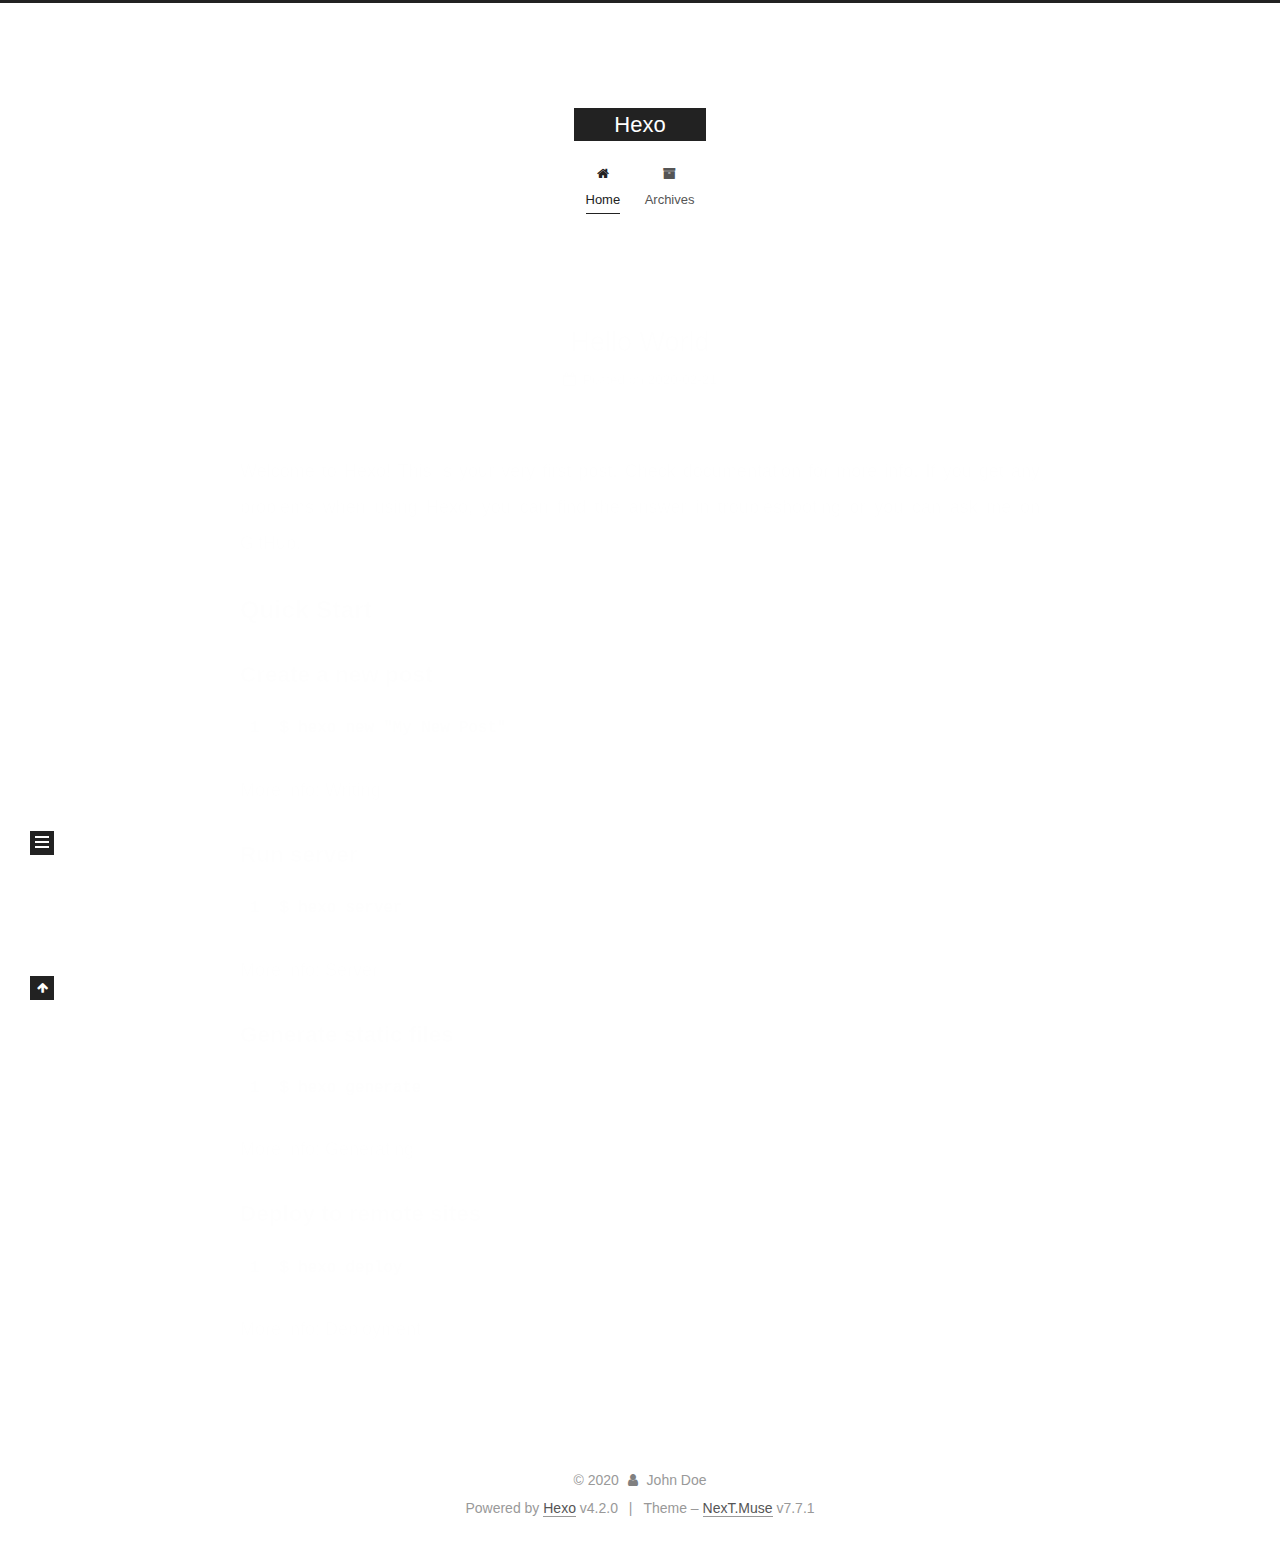
<file: index.html>
<!DOCTYPE html>
<html lang="en">
<head>
  <meta charset="UTF-8">
<meta name="viewport" content="width=device-width, initial-scale=1, maximum-scale=2">
<meta name="theme-color" content="#222">
<meta name="generator" content="Hexo 4.2.0">
  <link rel="apple-touch-icon" sizes="180x180" href="/images/apple-touch-icon-next.png">
  <link rel="icon" type="image/png" sizes="32x32" href="/images/favicon-32x32-next.png">
  <link rel="icon" type="image/png" sizes="16x16" href="/images/favicon-16x16-next.png">
  <link rel="mask-icon" href="/images/logo.svg" color="#222">

<link rel="stylesheet" href="/css/main.css">


<link rel="stylesheet" href="/lib/font-awesome/css/font-awesome.min.css">

<script id="hexo-configurations">
    var NexT = window.NexT || {};
    var CONFIG = {"hostname":"yoursite.com","root":"/","scheme":"Muse","version":"7.7.1","exturl":false,"sidebar":{"position":"left","display":"post","padding":18,"offset":12,"onmobile":false},"copycode":{"enable":false,"show_result":false,"style":null},"back2top":{"enable":true,"sidebar":false,"scrollpercent":false},"bookmark":{"enable":false,"color":"#222","save":"auto"},"fancybox":false,"mediumzoom":false,"lazyload":false,"pangu":false,"comments":{"style":"tabs","active":null,"storage":true,"lazyload":false,"nav":null},"algolia":{"hits":{"per_page":10},"labels":{"input_placeholder":"Search for Posts","hits_empty":"We didn't find any results for the search: ${query}","hits_stats":"${hits} results found in ${time} ms"}},"localsearch":{"enable":false,"trigger":"auto","top_n_per_article":1,"unescape":false,"preload":false},"motion":{"enable":true,"async":false,"transition":{"post_block":"fadeIn","post_header":"slideDownIn","post_body":"slideDownIn","coll_header":"slideLeftIn","sidebar":"slideUpIn"}}};
  </script>

  <meta property="og:type" content="website">
<meta property="og:title" content="Hexo">
<meta property="og:url" content="http://yoursite.com/index.html">
<meta property="og:site_name" content="Hexo">
<meta property="og:locale" content="en_US">
<meta property="article:author" content="John Doe">
<meta name="twitter:card" content="summary">

<link rel="canonical" href="http://yoursite.com/">


<script id="page-configurations">
  // https://hexo.io/docs/variables.html
  CONFIG.page = {
    sidebar: "",
    isHome: true,
    isPost: false
  };
</script>

  <title>Hexo</title>
  






  <noscript>
  <style>
  .use-motion .brand,
  .use-motion .menu-item,
  .sidebar-inner,
  .use-motion .post-block,
  .use-motion .pagination,
  .use-motion .comments,
  .use-motion .post-header,
  .use-motion .post-body,
  .use-motion .collection-header { opacity: initial; }

  .use-motion .site-title,
  .use-motion .site-subtitle {
    opacity: initial;
    top: initial;
  }

  .use-motion .logo-line-before i { left: initial; }
  .use-motion .logo-line-after i { right: initial; }
  </style>
</noscript>

</head>

<body itemscope itemtype="http://schema.org/WebPage">
  <div class="container use-motion">
    <div class="headband"></div>

    <header class="header" itemscope itemtype="http://schema.org/WPHeader">
      <div class="header-inner"><div class="site-brand-container">
  <div class="site-nav-toggle">
    <div class="toggle" aria-label="Toggle navigation bar">
      <span class="toggle-line toggle-line-first"></span>
      <span class="toggle-line toggle-line-middle"></span>
      <span class="toggle-line toggle-line-last"></span>
    </div>
  </div>

  <div class="site-meta">

    <div>
      <a href="/" class="brand" rel="start">
        <span class="logo-line-before"><i></i></span>
        <span class="site-title">Hexo</span>
        <span class="logo-line-after"><i></i></span>
      </a>
    </div>
  </div>

  <div class="site-nav-right"></div>
</div>


<nav class="site-nav">
  
  <ul id="menu" class="menu">
        <li class="menu-item menu-item-home">

    <a href="/" rel="section"><i class="fa fa-fw fa-home"></i>Home</a>

  </li>
        <li class="menu-item menu-item-archives">

    <a href="/archives/" rel="section"><i class="fa fa-fw fa-archive"></i>Archives</a>

  </li>
  </ul>

</nav>
</div>
    </header>

    
  <div class="back-to-top">
    <i class="fa fa-arrow-up"></i>
    <span>0%</span>
  </div>


    <main class="main">
      <div class="main-inner">
        <div class="content-wrap">
          

          <div class="content">
            

  <div class="posts-expand">
        
  
  
  <article itemscope itemtype="http://schema.org/Article" class="post-block home" lang="en">
    <link itemprop="mainEntityOfPage" href="http://yoursite.com/2020/02/21/hello-world/">

    <span hidden itemprop="author" itemscope itemtype="http://schema.org/Person">
      <meta itemprop="image" content="/images/avatar.gif">
      <meta itemprop="name" content="John Doe">
      <meta itemprop="description" content="">
    </span>

    <span hidden itemprop="publisher" itemscope itemtype="http://schema.org/Organization">
      <meta itemprop="name" content="Hexo">
    </span>
      <header class="post-header">
        <h1 class="post-title" itemprop="name headline">
          
            <a href="/2020/02/21/hello-world/" class="post-title-link" itemprop="url">Hello World</a>
        </h1>

        <div class="post-meta">
            <span class="post-meta-item">
              <span class="post-meta-item-icon">
                <i class="fa fa-calendar-o"></i>
              </span>
              <span class="post-meta-item-text">Posted on</span>

              <time title="Created: 2020-02-21 11:44:21" itemprop="dateCreated datePublished" datetime="2020-02-21T11:44:21+08:00">2020-02-21</time>
            </span>

          

        </div>
      </header>

    
    
    
    <div class="post-body" itemprop="articleBody">

      
          <p>Welcome to <a href="https://hexo.io/" target="_blank" rel="noopener">Hexo</a>! This is your very first post. Check <a href="https://hexo.io/docs/" target="_blank" rel="noopener">documentation</a> for more info. If you get any problems when using Hexo, you can find the answer in <a href="https://hexo.io/docs/troubleshooting.html" target="_blank" rel="noopener">troubleshooting</a> or you can ask me on <a href="https://github.com/hexojs/hexo/issues" target="_blank" rel="noopener">GitHub</a>.</p>
<h2 id="Quick-Start"><a href="#Quick-Start" class="headerlink" title="Quick Start"></a>Quick Start</h2><h3 id="Create-a-new-post"><a href="#Create-a-new-post" class="headerlink" title="Create a new post"></a>Create a new post</h3><figure class="highlight bash"><table><tr><td class="gutter"><pre><span class="line">1</span><br></pre></td><td class="code"><pre><span class="line">$ hexo new <span class="string">"My New Post"</span></span><br></pre></td></tr></table></figure>

<p>More info: <a href="https://hexo.io/docs/writing.html" target="_blank" rel="noopener">Writing</a></p>
<h3 id="Run-server"><a href="#Run-server" class="headerlink" title="Run server"></a>Run server</h3><figure class="highlight bash"><table><tr><td class="gutter"><pre><span class="line">1</span><br></pre></td><td class="code"><pre><span class="line">$ hexo server</span><br></pre></td></tr></table></figure>

<p>More info: <a href="https://hexo.io/docs/server.html" target="_blank" rel="noopener">Server</a></p>
<h3 id="Generate-static-files"><a href="#Generate-static-files" class="headerlink" title="Generate static files"></a>Generate static files</h3><figure class="highlight bash"><table><tr><td class="gutter"><pre><span class="line">1</span><br></pre></td><td class="code"><pre><span class="line">$ hexo generate</span><br></pre></td></tr></table></figure>

<p>More info: <a href="https://hexo.io/docs/generating.html" target="_blank" rel="noopener">Generating</a></p>
<h3 id="Deploy-to-remote-sites"><a href="#Deploy-to-remote-sites" class="headerlink" title="Deploy to remote sites"></a>Deploy to remote sites</h3><figure class="highlight bash"><table><tr><td class="gutter"><pre><span class="line">1</span><br></pre></td><td class="code"><pre><span class="line">$ hexo deploy</span><br></pre></td></tr></table></figure>

<p>More info: <a href="https://hexo.io/docs/one-command-deployment.html" target="_blank" rel="noopener">Deployment</a></p>

      
    </div>

    
    
    
      <footer class="post-footer">
        <div class="post-eof"></div>
      </footer>
  </article>
  
  
  

  </div>

  



          </div>
          

<script>
  window.addEventListener('tabs:register', () => {
    let activeClass = CONFIG.comments.activeClass;
    if (CONFIG.comments.storage) {
      activeClass = localStorage.getItem('comments_active') || activeClass;
    }
    if (activeClass) {
      let activeTab = document.querySelector(`a[href="#comment-${activeClass}"]`);
      if (activeTab) {
        activeTab.click();
      }
    }
  });
  if (CONFIG.comments.storage) {
    window.addEventListener('tabs:click', event => {
      if (!event.target.matches('.tabs-comment .tab-content .tab-pane')) return;
      let commentClass = event.target.classList[1];
      localStorage.setItem('comments_active', commentClass);
    });
  }
</script>

        </div>
          
  
  <div class="toggle sidebar-toggle">
    <span class="toggle-line toggle-line-first"></span>
    <span class="toggle-line toggle-line-middle"></span>
    <span class="toggle-line toggle-line-last"></span>
  </div>

  <aside class="sidebar">
    <div class="sidebar-inner">

      <ul class="sidebar-nav motion-element">
        <li class="sidebar-nav-toc">
          Table of Contents
        </li>
        <li class="sidebar-nav-overview">
          Overview
        </li>
      </ul>

      <!--noindex-->
      <div class="post-toc-wrap sidebar-panel">
      </div>
      <!--/noindex-->

      <div class="site-overview-wrap sidebar-panel">
        <div class="site-author motion-element" itemprop="author" itemscope itemtype="http://schema.org/Person">
  <p class="site-author-name" itemprop="name">John Doe</p>
  <div class="site-description" itemprop="description"></div>
</div>
<div class="site-state-wrap motion-element">
  <nav class="site-state">
      <div class="site-state-item site-state-posts">
          <a href="/archives/">
        
          <span class="site-state-item-count">1</span>
          <span class="site-state-item-name">posts</span>
        </a>
      </div>
  </nav>
</div>



      </div>

    </div>
  </aside>
  <div id="sidebar-dimmer"></div>


      </div>
    </main>

    <footer class="footer">
      <div class="footer-inner">
        

<div class="copyright">
  
  &copy; 
  <span itemprop="copyrightYear">2020</span>
  <span class="with-love">
    <i class="fa fa-user"></i>
  </span>
  <span class="author" itemprop="copyrightHolder">John Doe</span>
</div>
  <div class="powered-by">Powered by <a href="https://hexo.io/" class="theme-link" rel="noopener" target="_blank">Hexo</a> v4.2.0
  </div>
  <span class="post-meta-divider">|</span>
  <div class="theme-info">Theme – <a href="https://muse.theme-next.org/" class="theme-link" rel="noopener" target="_blank">NexT.Muse</a> v7.7.1
  </div>

        








      </div>
    </footer>
  </div>

  
  <script src="/lib/anime.min.js"></script>
  <script src="/lib/velocity/velocity.min.js"></script>
  <script src="/lib/velocity/velocity.ui.min.js"></script>

<script src="/js/utils.js"></script>

<script src="/js/motion.js"></script>


<script src="/js/schemes/muse.js"></script>


<script src="/js/next-boot.js"></script>




  















  

  

</body>
</html>
</file>
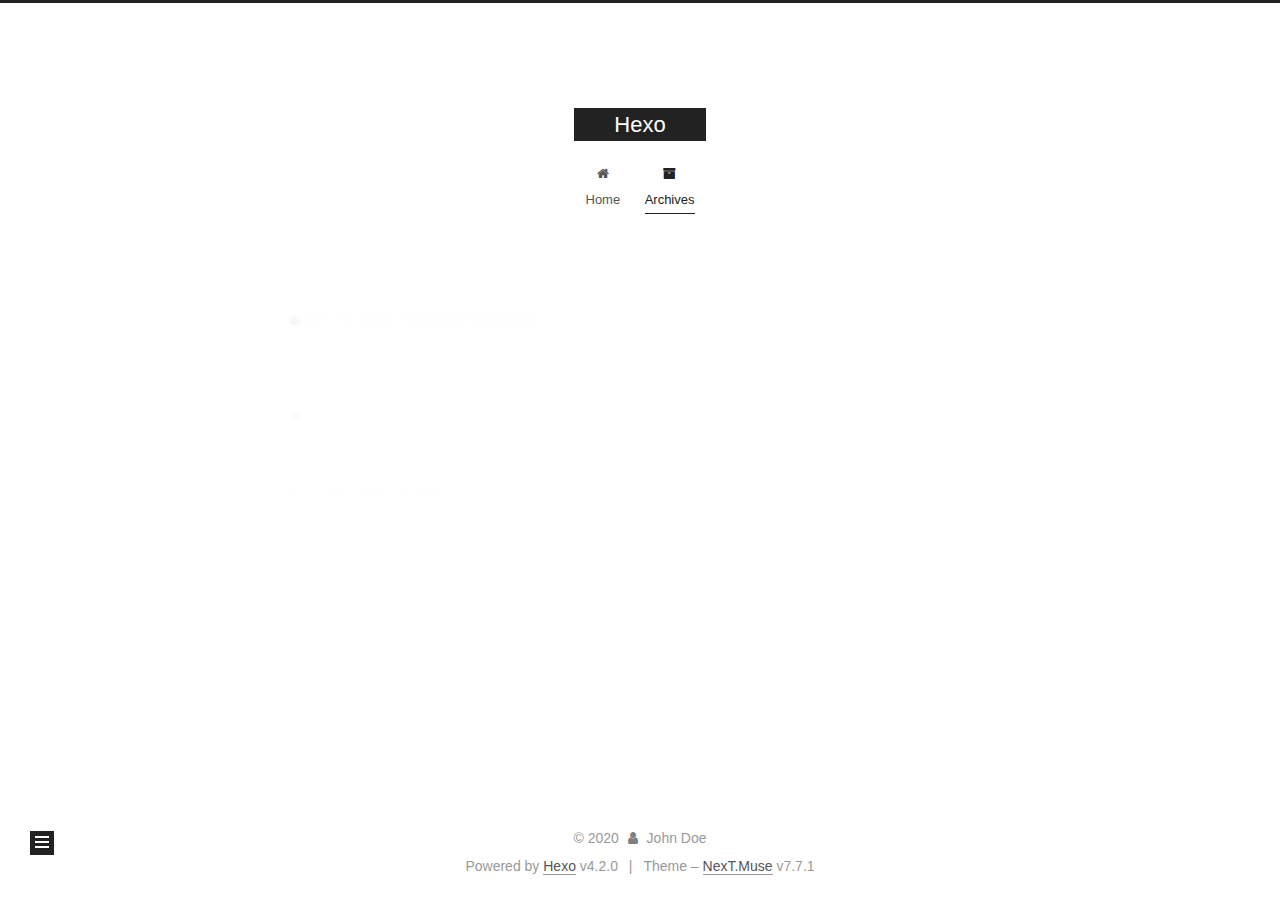
<file: archives/index.html>
<!DOCTYPE html>
<html lang="en">
<head>
  <meta charset="UTF-8">
<meta name="viewport" content="width=device-width, initial-scale=1, maximum-scale=2">
<meta name="theme-color" content="#222">
<meta name="generator" content="Hexo 4.2.0">
  <link rel="apple-touch-icon" sizes="180x180" href="/images/apple-touch-icon-next.png">
  <link rel="icon" type="image/png" sizes="32x32" href="/images/favicon-32x32-next.png">
  <link rel="icon" type="image/png" sizes="16x16" href="/images/favicon-16x16-next.png">
  <link rel="mask-icon" href="/images/logo.svg" color="#222">

<link rel="stylesheet" href="/css/main.css">


<link rel="stylesheet" href="/lib/font-awesome/css/font-awesome.min.css">

<script id="hexo-configurations">
    var NexT = window.NexT || {};
    var CONFIG = {"hostname":"yoursite.com","root":"/","scheme":"Muse","version":"7.7.1","exturl":false,"sidebar":{"position":"left","display":"post","padding":18,"offset":12,"onmobile":false},"copycode":{"enable":false,"show_result":false,"style":null},"back2top":{"enable":true,"sidebar":false,"scrollpercent":false},"bookmark":{"enable":false,"color":"#222","save":"auto"},"fancybox":false,"mediumzoom":false,"lazyload":false,"pangu":false,"comments":{"style":"tabs","active":null,"storage":true,"lazyload":false,"nav":null},"algolia":{"hits":{"per_page":10},"labels":{"input_placeholder":"Search for Posts","hits_empty":"We didn't find any results for the search: ${query}","hits_stats":"${hits} results found in ${time} ms"}},"localsearch":{"enable":false,"trigger":"auto","top_n_per_article":1,"unescape":false,"preload":false},"motion":{"enable":true,"async":false,"transition":{"post_block":"fadeIn","post_header":"slideDownIn","post_body":"slideDownIn","coll_header":"slideLeftIn","sidebar":"slideUpIn"}}};
  </script>

  <meta property="og:type" content="website">
<meta property="og:title" content="Hexo">
<meta property="og:url" content="http://yoursite.com/archives/index.html">
<meta property="og:site_name" content="Hexo">
<meta property="og:locale" content="en_US">
<meta property="article:author" content="John Doe">
<meta name="twitter:card" content="summary">

<link rel="canonical" href="http://yoursite.com/archives/">


<script id="page-configurations">
  // https://hexo.io/docs/variables.html
  CONFIG.page = {
    sidebar: "",
    isHome: false,
    isPost: false
  };
</script>

  <title>Archive | Hexo</title>
  






  <noscript>
  <style>
  .use-motion .brand,
  .use-motion .menu-item,
  .sidebar-inner,
  .use-motion .post-block,
  .use-motion .pagination,
  .use-motion .comments,
  .use-motion .post-header,
  .use-motion .post-body,
  .use-motion .collection-header { opacity: initial; }

  .use-motion .site-title,
  .use-motion .site-subtitle {
    opacity: initial;
    top: initial;
  }

  .use-motion .logo-line-before i { left: initial; }
  .use-motion .logo-line-after i { right: initial; }
  </style>
</noscript>

</head>

<body itemscope itemtype="http://schema.org/WebPage">
  <div class="container use-motion">
    <div class="headband"></div>

    <header class="header" itemscope itemtype="http://schema.org/WPHeader">
      <div class="header-inner"><div class="site-brand-container">
  <div class="site-nav-toggle">
    <div class="toggle" aria-label="Toggle navigation bar">
      <span class="toggle-line toggle-line-first"></span>
      <span class="toggle-line toggle-line-middle"></span>
      <span class="toggle-line toggle-line-last"></span>
    </div>
  </div>

  <div class="site-meta">

    <div>
      <a href="/" class="brand" rel="start">
        <span class="logo-line-before"><i></i></span>
        <span class="site-title">Hexo</span>
        <span class="logo-line-after"><i></i></span>
      </a>
    </div>
  </div>

  <div class="site-nav-right"></div>
</div>


<nav class="site-nav">
  
  <ul id="menu" class="menu">
        <li class="menu-item menu-item-home">

    <a href="/" rel="section"><i class="fa fa-fw fa-home"></i>Home</a>

  </li>
        <li class="menu-item menu-item-archives">

    <a href="/archives/" rel="section"><i class="fa fa-fw fa-archive"></i>Archives</a>

  </li>
  </ul>

</nav>
</div>
    </header>

    
  <div class="back-to-top">
    <i class="fa fa-arrow-up"></i>
    <span>0%</span>
  </div>


    <main class="main">
      <div class="main-inner">
        <div class="content-wrap">
          

          <div class="content">
            

  
  
  
  <div class="post-block">
    <div class="posts-collapse">
      <div class="collection-title">
        <span class="collection-header">Um..! 1 post. Keep on posting.</span>
      </div>

      
    <div class="collection-year">
      <h1 class="collection-header">2020</h1>
    </div>

  <article itemscope itemtype="http://schema.org/Article">
    <header class="post-header">

      <div class="post-meta">
        <time itemprop="dateCreated"
              datetime="2020-02-21T11:44:21+08:00"
              content="2020-02-21">
          02-21
        </time>
      </div>

      <h2 class="post-title">
          <a class="post-title-link" href="/2020/02/21/hello-world/" itemprop="url">
            <span itemprop="name">Hello World</span>
          </a>
      </h2>

    </header>
  </article>


    </div>
  </div>
  
  
  

  



          </div>
          

<script>
  window.addEventListener('tabs:register', () => {
    let activeClass = CONFIG.comments.activeClass;
    if (CONFIG.comments.storage) {
      activeClass = localStorage.getItem('comments_active') || activeClass;
    }
    if (activeClass) {
      let activeTab = document.querySelector(`a[href="#comment-${activeClass}"]`);
      if (activeTab) {
        activeTab.click();
      }
    }
  });
  if (CONFIG.comments.storage) {
    window.addEventListener('tabs:click', event => {
      if (!event.target.matches('.tabs-comment .tab-content .tab-pane')) return;
      let commentClass = event.target.classList[1];
      localStorage.setItem('comments_active', commentClass);
    });
  }
</script>

        </div>
          
  
  <div class="toggle sidebar-toggle">
    <span class="toggle-line toggle-line-first"></span>
    <span class="toggle-line toggle-line-middle"></span>
    <span class="toggle-line toggle-line-last"></span>
  </div>

  <aside class="sidebar">
    <div class="sidebar-inner">

      <ul class="sidebar-nav motion-element">
        <li class="sidebar-nav-toc">
          Table of Contents
        </li>
        <li class="sidebar-nav-overview">
          Overview
        </li>
      </ul>

      <!--noindex-->
      <div class="post-toc-wrap sidebar-panel">
      </div>
      <!--/noindex-->

      <div class="site-overview-wrap sidebar-panel">
        <div class="site-author motion-element" itemprop="author" itemscope itemtype="http://schema.org/Person">
  <p class="site-author-name" itemprop="name">John Doe</p>
  <div class="site-description" itemprop="description"></div>
</div>
<div class="site-state-wrap motion-element">
  <nav class="site-state">
      <div class="site-state-item site-state-posts">
          <a href="/archives/">
        
          <span class="site-state-item-count">1</span>
          <span class="site-state-item-name">posts</span>
        </a>
      </div>
  </nav>
</div>



      </div>

    </div>
  </aside>
  <div id="sidebar-dimmer"></div>


      </div>
    </main>

    <footer class="footer">
      <div class="footer-inner">
        

<div class="copyright">
  
  &copy; 
  <span itemprop="copyrightYear">2020</span>
  <span class="with-love">
    <i class="fa fa-user"></i>
  </span>
  <span class="author" itemprop="copyrightHolder">John Doe</span>
</div>
  <div class="powered-by">Powered by <a href="https://hexo.io/" class="theme-link" rel="noopener" target="_blank">Hexo</a> v4.2.0
  </div>
  <span class="post-meta-divider">|</span>
  <div class="theme-info">Theme – <a href="https://muse.theme-next.org/" class="theme-link" rel="noopener" target="_blank">NexT.Muse</a> v7.7.1
  </div>

        








      </div>
    </footer>
  </div>

  
  <script src="/lib/anime.min.js"></script>
  <script src="/lib/velocity/velocity.min.js"></script>
  <script src="/lib/velocity/velocity.ui.min.js"></script>

<script src="/js/utils.js"></script>

<script src="/js/motion.js"></script>


<script src="/js/schemes/muse.js"></script>


<script src="/js/next-boot.js"></script>




  















  

  

</body>
</html>
</file>
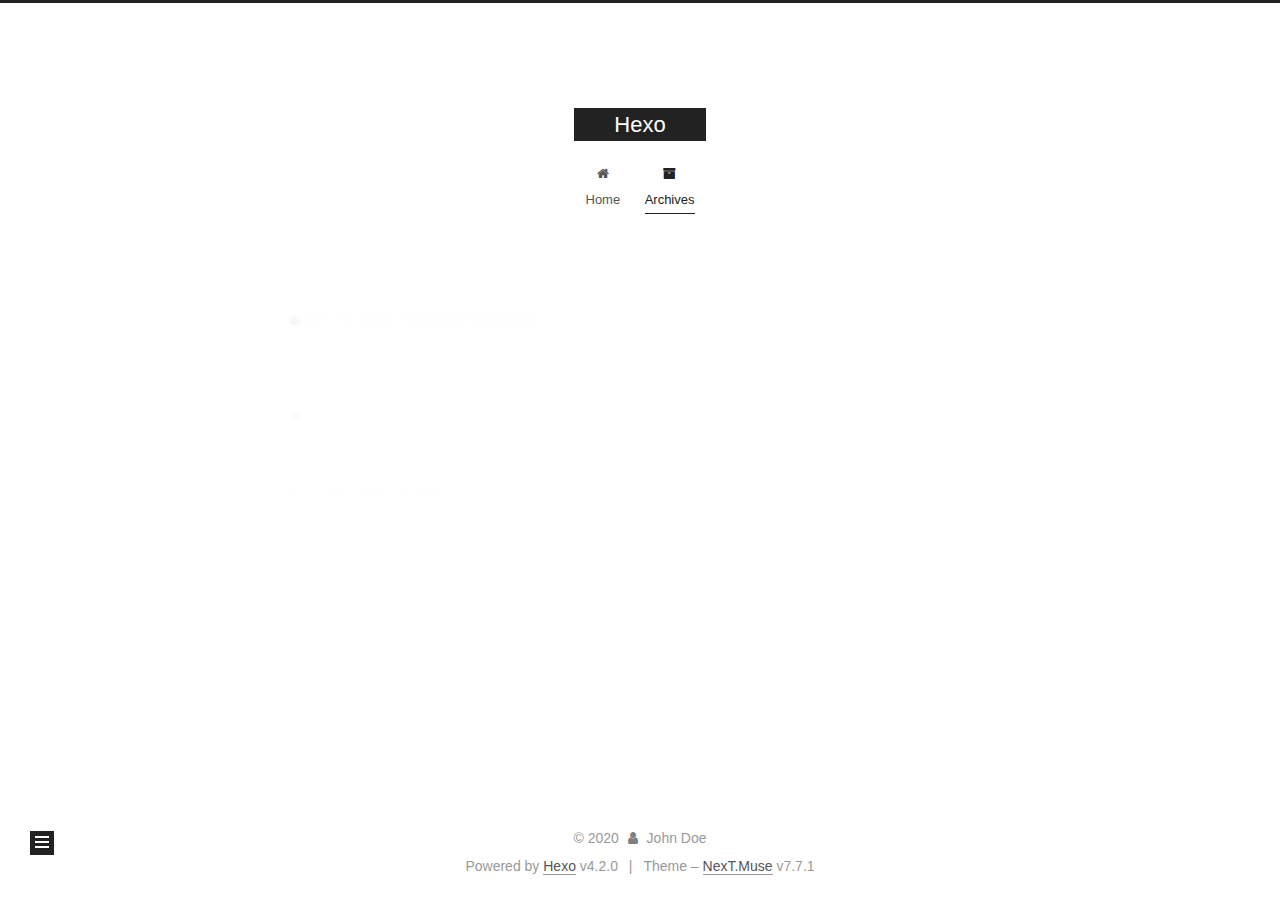
<file: archives/2020/index.html>
<!DOCTYPE html>
<html lang="en">
<head>
  <meta charset="UTF-8">
<meta name="viewport" content="width=device-width, initial-scale=1, maximum-scale=2">
<meta name="theme-color" content="#222">
<meta name="generator" content="Hexo 4.2.0">
  <link rel="apple-touch-icon" sizes="180x180" href="/images/apple-touch-icon-next.png">
  <link rel="icon" type="image/png" sizes="32x32" href="/images/favicon-32x32-next.png">
  <link rel="icon" type="image/png" sizes="16x16" href="/images/favicon-16x16-next.png">
  <link rel="mask-icon" href="/images/logo.svg" color="#222">

<link rel="stylesheet" href="/css/main.css">


<link rel="stylesheet" href="/lib/font-awesome/css/font-awesome.min.css">

<script id="hexo-configurations">
    var NexT = window.NexT || {};
    var CONFIG = {"hostname":"yoursite.com","root":"/","scheme":"Muse","version":"7.7.1","exturl":false,"sidebar":{"position":"left","display":"post","padding":18,"offset":12,"onmobile":false},"copycode":{"enable":false,"show_result":false,"style":null},"back2top":{"enable":true,"sidebar":false,"scrollpercent":false},"bookmark":{"enable":false,"color":"#222","save":"auto"},"fancybox":false,"mediumzoom":false,"lazyload":false,"pangu":false,"comments":{"style":"tabs","active":null,"storage":true,"lazyload":false,"nav":null},"algolia":{"hits":{"per_page":10},"labels":{"input_placeholder":"Search for Posts","hits_empty":"We didn't find any results for the search: ${query}","hits_stats":"${hits} results found in ${time} ms"}},"localsearch":{"enable":false,"trigger":"auto","top_n_per_article":1,"unescape":false,"preload":false},"motion":{"enable":true,"async":false,"transition":{"post_block":"fadeIn","post_header":"slideDownIn","post_body":"slideDownIn","coll_header":"slideLeftIn","sidebar":"slideUpIn"}}};
  </script>

  <meta property="og:type" content="website">
<meta property="og:title" content="Hexo">
<meta property="og:url" content="http://yoursite.com/archives/2020/index.html">
<meta property="og:site_name" content="Hexo">
<meta property="og:locale" content="en_US">
<meta property="article:author" content="John Doe">
<meta name="twitter:card" content="summary">

<link rel="canonical" href="http://yoursite.com/archives/2020/">


<script id="page-configurations">
  // https://hexo.io/docs/variables.html
  CONFIG.page = {
    sidebar: "",
    isHome: false,
    isPost: false
  };
</script>

  <title>Archive | Hexo</title>
  






  <noscript>
  <style>
  .use-motion .brand,
  .use-motion .menu-item,
  .sidebar-inner,
  .use-motion .post-block,
  .use-motion .pagination,
  .use-motion .comments,
  .use-motion .post-header,
  .use-motion .post-body,
  .use-motion .collection-header { opacity: initial; }

  .use-motion .site-title,
  .use-motion .site-subtitle {
    opacity: initial;
    top: initial;
  }

  .use-motion .logo-line-before i { left: initial; }
  .use-motion .logo-line-after i { right: initial; }
  </style>
</noscript>

</head>

<body itemscope itemtype="http://schema.org/WebPage">
  <div class="container use-motion">
    <div class="headband"></div>

    <header class="header" itemscope itemtype="http://schema.org/WPHeader">
      <div class="header-inner"><div class="site-brand-container">
  <div class="site-nav-toggle">
    <div class="toggle" aria-label="Toggle navigation bar">
      <span class="toggle-line toggle-line-first"></span>
      <span class="toggle-line toggle-line-middle"></span>
      <span class="toggle-line toggle-line-last"></span>
    </div>
  </div>

  <div class="site-meta">

    <div>
      <a href="/" class="brand" rel="start">
        <span class="logo-line-before"><i></i></span>
        <span class="site-title">Hexo</span>
        <span class="logo-line-after"><i></i></span>
      </a>
    </div>
  </div>

  <div class="site-nav-right"></div>
</div>


<nav class="site-nav">
  
  <ul id="menu" class="menu">
        <li class="menu-item menu-item-home">

    <a href="/" rel="section"><i class="fa fa-fw fa-home"></i>Home</a>

  </li>
        <li class="menu-item menu-item-archives">

    <a href="/archives/" rel="section"><i class="fa fa-fw fa-archive"></i>Archives</a>

  </li>
  </ul>

</nav>
</div>
    </header>

    
  <div class="back-to-top">
    <i class="fa fa-arrow-up"></i>
    <span>0%</span>
  </div>


    <main class="main">
      <div class="main-inner">
        <div class="content-wrap">
          

          <div class="content">
            

  
  
  
  <div class="post-block">
    <div class="posts-collapse">
      <div class="collection-title">
        <span class="collection-header">Um..! 1 post. Keep on posting.</span>
      </div>

      
    <div class="collection-year">
      <h1 class="collection-header">2020</h1>
    </div>

  <article itemscope itemtype="http://schema.org/Article">
    <header class="post-header">

      <div class="post-meta">
        <time itemprop="dateCreated"
              datetime="2020-02-21T11:44:21+08:00"
              content="2020-02-21">
          02-21
        </time>
      </div>

      <h2 class="post-title">
          <a class="post-title-link" href="/2020/02/21/hello-world/" itemprop="url">
            <span itemprop="name">Hello World</span>
          </a>
      </h2>

    </header>
  </article>


    </div>
  </div>
  
  
  

  



          </div>
          

<script>
  window.addEventListener('tabs:register', () => {
    let activeClass = CONFIG.comments.activeClass;
    if (CONFIG.comments.storage) {
      activeClass = localStorage.getItem('comments_active') || activeClass;
    }
    if (activeClass) {
      let activeTab = document.querySelector(`a[href="#comment-${activeClass}"]`);
      if (activeTab) {
        activeTab.click();
      }
    }
  });
  if (CONFIG.comments.storage) {
    window.addEventListener('tabs:click', event => {
      if (!event.target.matches('.tabs-comment .tab-content .tab-pane')) return;
      let commentClass = event.target.classList[1];
      localStorage.setItem('comments_active', commentClass);
    });
  }
</script>

        </div>
          
  
  <div class="toggle sidebar-toggle">
    <span class="toggle-line toggle-line-first"></span>
    <span class="toggle-line toggle-line-middle"></span>
    <span class="toggle-line toggle-line-last"></span>
  </div>

  <aside class="sidebar">
    <div class="sidebar-inner">

      <ul class="sidebar-nav motion-element">
        <li class="sidebar-nav-toc">
          Table of Contents
        </li>
        <li class="sidebar-nav-overview">
          Overview
        </li>
      </ul>

      <!--noindex-->
      <div class="post-toc-wrap sidebar-panel">
      </div>
      <!--/noindex-->

      <div class="site-overview-wrap sidebar-panel">
        <div class="site-author motion-element" itemprop="author" itemscope itemtype="http://schema.org/Person">
  <p class="site-author-name" itemprop="name">John Doe</p>
  <div class="site-description" itemprop="description"></div>
</div>
<div class="site-state-wrap motion-element">
  <nav class="site-state">
      <div class="site-state-item site-state-posts">
          <a href="/archives/">
        
          <span class="site-state-item-count">1</span>
          <span class="site-state-item-name">posts</span>
        </a>
      </div>
  </nav>
</div>



      </div>

    </div>
  </aside>
  <div id="sidebar-dimmer"></div>


      </div>
    </main>

    <footer class="footer">
      <div class="footer-inner">
        

<div class="copyright">
  
  &copy; 
  <span itemprop="copyrightYear">2020</span>
  <span class="with-love">
    <i class="fa fa-user"></i>
  </span>
  <span class="author" itemprop="copyrightHolder">John Doe</span>
</div>
  <div class="powered-by">Powered by <a href="https://hexo.io/" class="theme-link" rel="noopener" target="_blank">Hexo</a> v4.2.0
  </div>
  <span class="post-meta-divider">|</span>
  <div class="theme-info">Theme – <a href="https://muse.theme-next.org/" class="theme-link" rel="noopener" target="_blank">NexT.Muse</a> v7.7.1
  </div>

        








      </div>
    </footer>
  </div>

  
  <script src="/lib/anime.min.js"></script>
  <script src="/lib/velocity/velocity.min.js"></script>
  <script src="/lib/velocity/velocity.ui.min.js"></script>

<script src="/js/utils.js"></script>

<script src="/js/motion.js"></script>


<script src="/js/schemes/muse.js"></script>


<script src="/js/next-boot.js"></script>




  















  

  

</body>
</html>
</file>
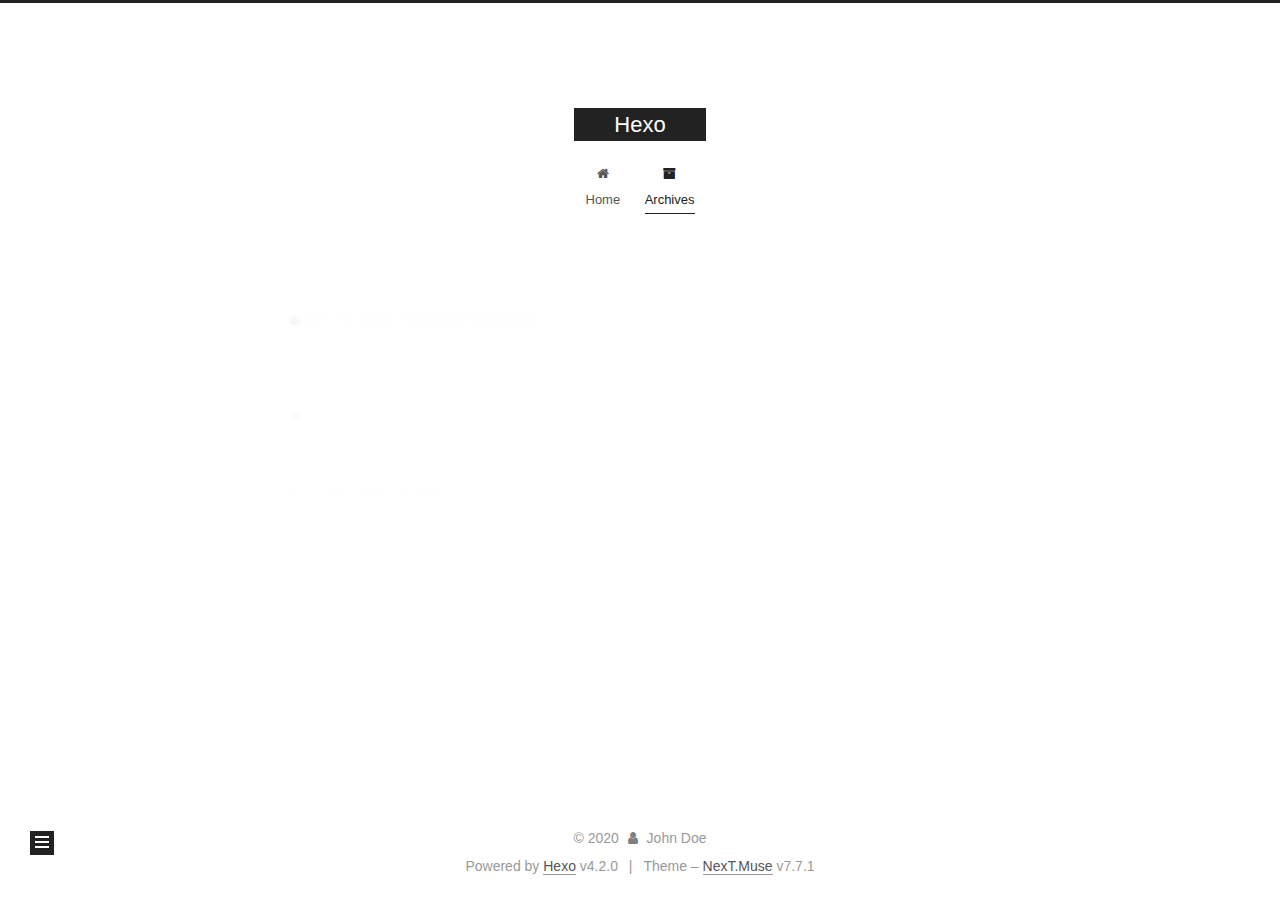
<file: archives/2020/02/index.html>
<!DOCTYPE html>
<html lang="en">
<head>
  <meta charset="UTF-8">
<meta name="viewport" content="width=device-width, initial-scale=1, maximum-scale=2">
<meta name="theme-color" content="#222">
<meta name="generator" content="Hexo 4.2.0">
  <link rel="apple-touch-icon" sizes="180x180" href="/images/apple-touch-icon-next.png">
  <link rel="icon" type="image/png" sizes="32x32" href="/images/favicon-32x32-next.png">
  <link rel="icon" type="image/png" sizes="16x16" href="/images/favicon-16x16-next.png">
  <link rel="mask-icon" href="/images/logo.svg" color="#222">

<link rel="stylesheet" href="/css/main.css">


<link rel="stylesheet" href="/lib/font-awesome/css/font-awesome.min.css">

<script id="hexo-configurations">
    var NexT = window.NexT || {};
    var CONFIG = {"hostname":"yoursite.com","root":"/","scheme":"Muse","version":"7.7.1","exturl":false,"sidebar":{"position":"left","display":"post","padding":18,"offset":12,"onmobile":false},"copycode":{"enable":false,"show_result":false,"style":null},"back2top":{"enable":true,"sidebar":false,"scrollpercent":false},"bookmark":{"enable":false,"color":"#222","save":"auto"},"fancybox":false,"mediumzoom":false,"lazyload":false,"pangu":false,"comments":{"style":"tabs","active":null,"storage":true,"lazyload":false,"nav":null},"algolia":{"hits":{"per_page":10},"labels":{"input_placeholder":"Search for Posts","hits_empty":"We didn't find any results for the search: ${query}","hits_stats":"${hits} results found in ${time} ms"}},"localsearch":{"enable":false,"trigger":"auto","top_n_per_article":1,"unescape":false,"preload":false},"motion":{"enable":true,"async":false,"transition":{"post_block":"fadeIn","post_header":"slideDownIn","post_body":"slideDownIn","coll_header":"slideLeftIn","sidebar":"slideUpIn"}}};
  </script>

  <meta property="og:type" content="website">
<meta property="og:title" content="Hexo">
<meta property="og:url" content="http://yoursite.com/archives/2020/02/index.html">
<meta property="og:site_name" content="Hexo">
<meta property="og:locale" content="en_US">
<meta property="article:author" content="John Doe">
<meta name="twitter:card" content="summary">

<link rel="canonical" href="http://yoursite.com/archives/2020/02/">


<script id="page-configurations">
  // https://hexo.io/docs/variables.html
  CONFIG.page = {
    sidebar: "",
    isHome: false,
    isPost: false
  };
</script>

  <title>Archive | Hexo</title>
  






  <noscript>
  <style>
  .use-motion .brand,
  .use-motion .menu-item,
  .sidebar-inner,
  .use-motion .post-block,
  .use-motion .pagination,
  .use-motion .comments,
  .use-motion .post-header,
  .use-motion .post-body,
  .use-motion .collection-header { opacity: initial; }

  .use-motion .site-title,
  .use-motion .site-subtitle {
    opacity: initial;
    top: initial;
  }

  .use-motion .logo-line-before i { left: initial; }
  .use-motion .logo-line-after i { right: initial; }
  </style>
</noscript>

</head>

<body itemscope itemtype="http://schema.org/WebPage">
  <div class="container use-motion">
    <div class="headband"></div>

    <header class="header" itemscope itemtype="http://schema.org/WPHeader">
      <div class="header-inner"><div class="site-brand-container">
  <div class="site-nav-toggle">
    <div class="toggle" aria-label="Toggle navigation bar">
      <span class="toggle-line toggle-line-first"></span>
      <span class="toggle-line toggle-line-middle"></span>
      <span class="toggle-line toggle-line-last"></span>
    </div>
  </div>

  <div class="site-meta">

    <div>
      <a href="/" class="brand" rel="start">
        <span class="logo-line-before"><i></i></span>
        <span class="site-title">Hexo</span>
        <span class="logo-line-after"><i></i></span>
      </a>
    </div>
  </div>

  <div class="site-nav-right"></div>
</div>


<nav class="site-nav">
  
  <ul id="menu" class="menu">
        <li class="menu-item menu-item-home">

    <a href="/" rel="section"><i class="fa fa-fw fa-home"></i>Home</a>

  </li>
        <li class="menu-item menu-item-archives">

    <a href="/archives/" rel="section"><i class="fa fa-fw fa-archive"></i>Archives</a>

  </li>
  </ul>

</nav>
</div>
    </header>

    
  <div class="back-to-top">
    <i class="fa fa-arrow-up"></i>
    <span>0%</span>
  </div>


    <main class="main">
      <div class="main-inner">
        <div class="content-wrap">
          

          <div class="content">
            

  
  
  
  <div class="post-block">
    <div class="posts-collapse">
      <div class="collection-title">
        <span class="collection-header">Um..! 1 post. Keep on posting.</span>
      </div>

      
    <div class="collection-year">
      <h1 class="collection-header">2020</h1>
    </div>

  <article itemscope itemtype="http://schema.org/Article">
    <header class="post-header">

      <div class="post-meta">
        <time itemprop="dateCreated"
              datetime="2020-02-21T11:44:21+08:00"
              content="2020-02-21">
          02-21
        </time>
      </div>

      <h2 class="post-title">
          <a class="post-title-link" href="/2020/02/21/hello-world/" itemprop="url">
            <span itemprop="name">Hello World</span>
          </a>
      </h2>

    </header>
  </article>


    </div>
  </div>
  
  
  

  



          </div>
          

<script>
  window.addEventListener('tabs:register', () => {
    let activeClass = CONFIG.comments.activeClass;
    if (CONFIG.comments.storage) {
      activeClass = localStorage.getItem('comments_active') || activeClass;
    }
    if (activeClass) {
      let activeTab = document.querySelector(`a[href="#comment-${activeClass}"]`);
      if (activeTab) {
        activeTab.click();
      }
    }
  });
  if (CONFIG.comments.storage) {
    window.addEventListener('tabs:click', event => {
      if (!event.target.matches('.tabs-comment .tab-content .tab-pane')) return;
      let commentClass = event.target.classList[1];
      localStorage.setItem('comments_active', commentClass);
    });
  }
</script>

        </div>
          
  
  <div class="toggle sidebar-toggle">
    <span class="toggle-line toggle-line-first"></span>
    <span class="toggle-line toggle-line-middle"></span>
    <span class="toggle-line toggle-line-last"></span>
  </div>

  <aside class="sidebar">
    <div class="sidebar-inner">

      <ul class="sidebar-nav motion-element">
        <li class="sidebar-nav-toc">
          Table of Contents
        </li>
        <li class="sidebar-nav-overview">
          Overview
        </li>
      </ul>

      <!--noindex-->
      <div class="post-toc-wrap sidebar-panel">
      </div>
      <!--/noindex-->

      <div class="site-overview-wrap sidebar-panel">
        <div class="site-author motion-element" itemprop="author" itemscope itemtype="http://schema.org/Person">
  <p class="site-author-name" itemprop="name">John Doe</p>
  <div class="site-description" itemprop="description"></div>
</div>
<div class="site-state-wrap motion-element">
  <nav class="site-state">
      <div class="site-state-item site-state-posts">
          <a href="/archives/">
        
          <span class="site-state-item-count">1</span>
          <span class="site-state-item-name">posts</span>
        </a>
      </div>
  </nav>
</div>



      </div>

    </div>
  </aside>
  <div id="sidebar-dimmer"></div>


      </div>
    </main>

    <footer class="footer">
      <div class="footer-inner">
        

<div class="copyright">
  
  &copy; 
  <span itemprop="copyrightYear">2020</span>
  <span class="with-love">
    <i class="fa fa-user"></i>
  </span>
  <span class="author" itemprop="copyrightHolder">John Doe</span>
</div>
  <div class="powered-by">Powered by <a href="https://hexo.io/" class="theme-link" rel="noopener" target="_blank">Hexo</a> v4.2.0
  </div>
  <span class="post-meta-divider">|</span>
  <div class="theme-info">Theme – <a href="https://muse.theme-next.org/" class="theme-link" rel="noopener" target="_blank">NexT.Muse</a> v7.7.1
  </div>

        








      </div>
    </footer>
  </div>

  
  <script src="/lib/anime.min.js"></script>
  <script src="/lib/velocity/velocity.min.js"></script>
  <script src="/lib/velocity/velocity.ui.min.js"></script>

<script src="/js/utils.js"></script>

<script src="/js/motion.js"></script>


<script src="/js/schemes/muse.js"></script>


<script src="/js/next-boot.js"></script>




  















  

  

</body>
</html>
</file>
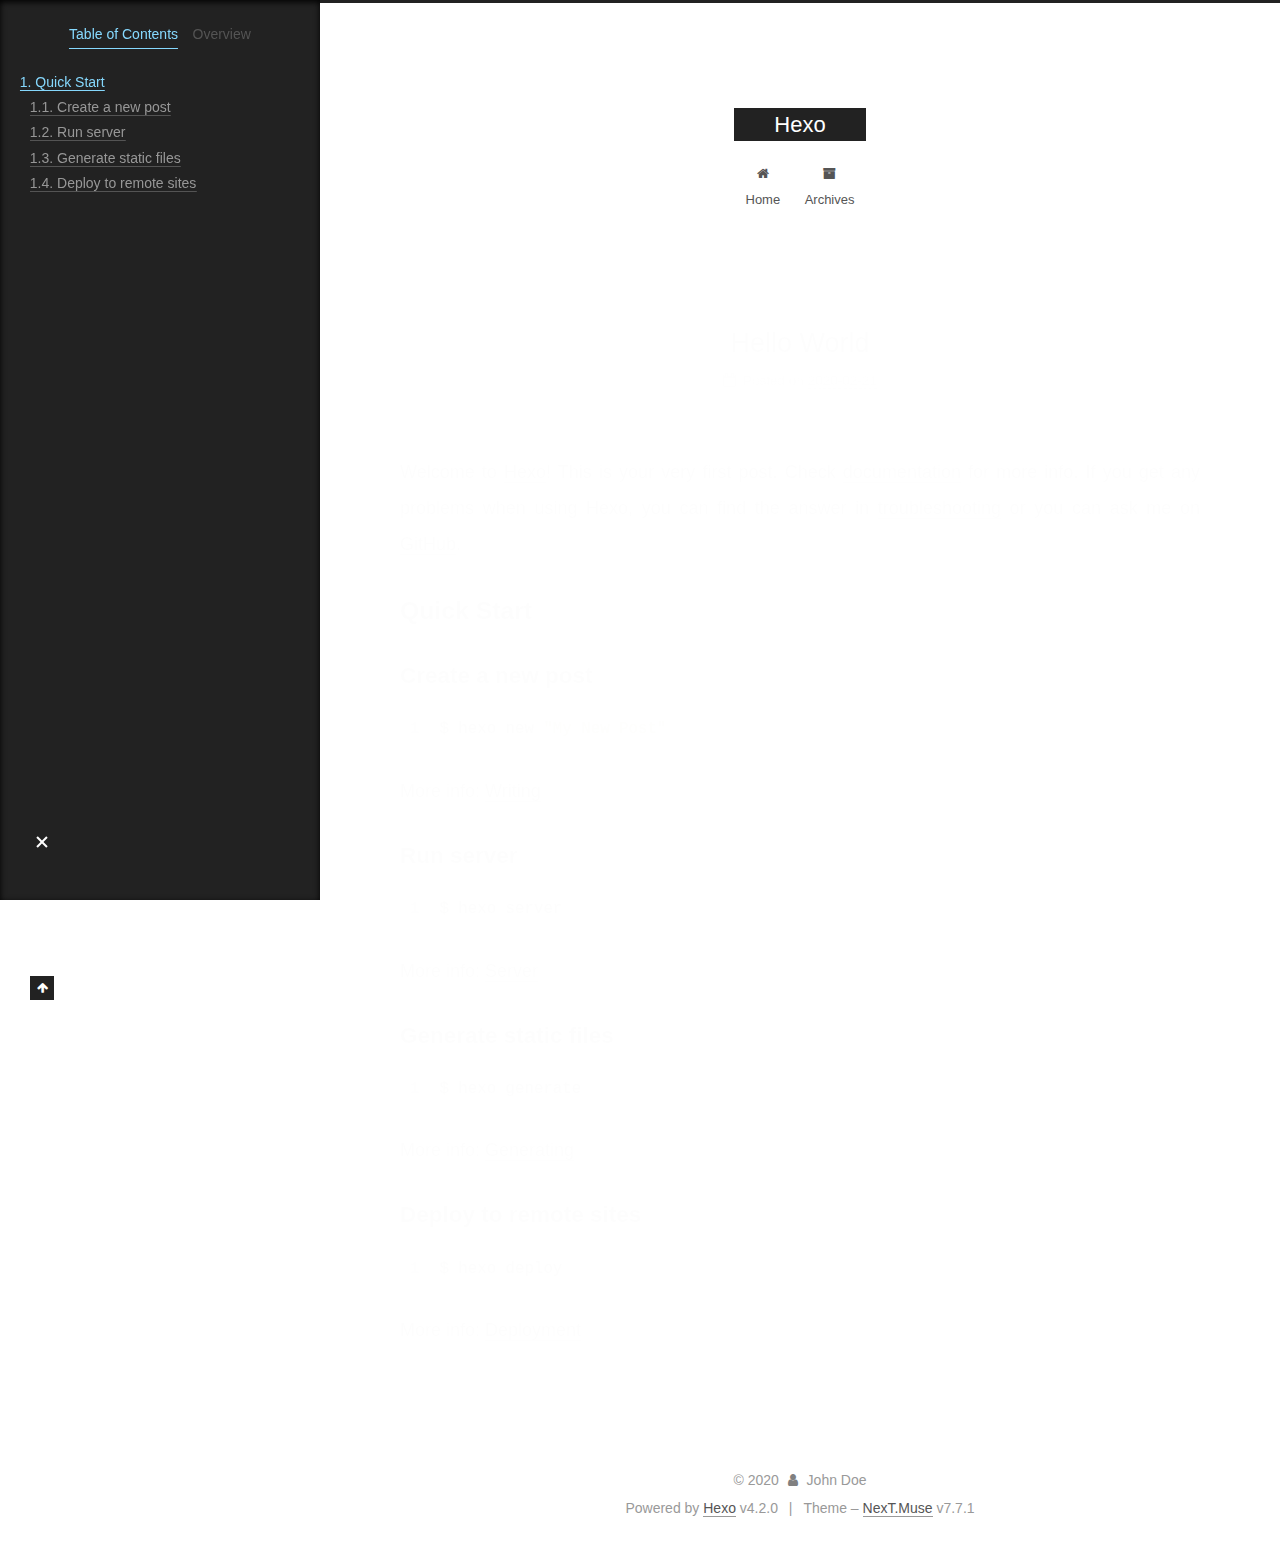
<file: 2020/02/21/hello-world/index.html>
<!DOCTYPE html>
<html lang="en">
<head>
  <meta charset="UTF-8">
<meta name="viewport" content="width=device-width, initial-scale=1, maximum-scale=2">
<meta name="theme-color" content="#222">
<meta name="generator" content="Hexo 4.2.0">
  <link rel="apple-touch-icon" sizes="180x180" href="/images/apple-touch-icon-next.png">
  <link rel="icon" type="image/png" sizes="32x32" href="/images/favicon-32x32-next.png">
  <link rel="icon" type="image/png" sizes="16x16" href="/images/favicon-16x16-next.png">
  <link rel="mask-icon" href="/images/logo.svg" color="#222">

<link rel="stylesheet" href="/css/main.css">


<link rel="stylesheet" href="/lib/font-awesome/css/font-awesome.min.css">

<script id="hexo-configurations">
    var NexT = window.NexT || {};
    var CONFIG = {"hostname":"yoursite.com","root":"/","scheme":"Muse","version":"7.7.1","exturl":false,"sidebar":{"position":"left","display":"post","padding":18,"offset":12,"onmobile":false},"copycode":{"enable":false,"show_result":false,"style":null},"back2top":{"enable":true,"sidebar":false,"scrollpercent":false},"bookmark":{"enable":false,"color":"#222","save":"auto"},"fancybox":false,"mediumzoom":false,"lazyload":false,"pangu":false,"comments":{"style":"tabs","active":null,"storage":true,"lazyload":false,"nav":null},"algolia":{"hits":{"per_page":10},"labels":{"input_placeholder":"Search for Posts","hits_empty":"We didn't find any results for the search: ${query}","hits_stats":"${hits} results found in ${time} ms"}},"localsearch":{"enable":false,"trigger":"auto","top_n_per_article":1,"unescape":false,"preload":false},"motion":{"enable":true,"async":false,"transition":{"post_block":"fadeIn","post_header":"slideDownIn","post_body":"slideDownIn","coll_header":"slideLeftIn","sidebar":"slideUpIn"}}};
  </script>

  <meta name="description" content="Welcome to Hexo! This is your very first post. Check documentation for more info. If you get any problems when using Hexo, you can find the answer in troubleshooting or you can ask me on GitHub. Quick">
<meta property="og:type" content="article">
<meta property="og:title" content="Hello World">
<meta property="og:url" content="http://yoursite.com/2020/02/21/hello-world/index.html">
<meta property="og:site_name" content="Hexo">
<meta property="og:description" content="Welcome to Hexo! This is your very first post. Check documentation for more info. If you get any problems when using Hexo, you can find the answer in troubleshooting or you can ask me on GitHub. Quick">
<meta property="og:locale" content="en_US">
<meta property="article:published_time" content="2020-02-21T03:44:21.037Z">
<meta property="article:modified_time" content="2020-02-21T03:44:21.037Z">
<meta property="article:author" content="John Doe">
<meta name="twitter:card" content="summary">

<link rel="canonical" href="http://yoursite.com/2020/02/21/hello-world/">


<script id="page-configurations">
  // https://hexo.io/docs/variables.html
  CONFIG.page = {
    sidebar: "",
    isHome: false,
    isPost: true
  };
</script>

  <title>Hello World | Hexo</title>
  






  <noscript>
  <style>
  .use-motion .brand,
  .use-motion .menu-item,
  .sidebar-inner,
  .use-motion .post-block,
  .use-motion .pagination,
  .use-motion .comments,
  .use-motion .post-header,
  .use-motion .post-body,
  .use-motion .collection-header { opacity: initial; }

  .use-motion .site-title,
  .use-motion .site-subtitle {
    opacity: initial;
    top: initial;
  }

  .use-motion .logo-line-before i { left: initial; }
  .use-motion .logo-line-after i { right: initial; }
  </style>
</noscript>

</head>

<body itemscope itemtype="http://schema.org/WebPage">
  <div class="container use-motion">
    <div class="headband"></div>

    <header class="header" itemscope itemtype="http://schema.org/WPHeader">
      <div class="header-inner"><div class="site-brand-container">
  <div class="site-nav-toggle">
    <div class="toggle" aria-label="Toggle navigation bar">
      <span class="toggle-line toggle-line-first"></span>
      <span class="toggle-line toggle-line-middle"></span>
      <span class="toggle-line toggle-line-last"></span>
    </div>
  </div>

  <div class="site-meta">

    <div>
      <a href="/" class="brand" rel="start">
        <span class="logo-line-before"><i></i></span>
        <span class="site-title">Hexo</span>
        <span class="logo-line-after"><i></i></span>
      </a>
    </div>
  </div>

  <div class="site-nav-right"></div>
</div>


<nav class="site-nav">
  
  <ul id="menu" class="menu">
        <li class="menu-item menu-item-home">

    <a href="/" rel="section"><i class="fa fa-fw fa-home"></i>Home</a>

  </li>
        <li class="menu-item menu-item-archives">

    <a href="/archives/" rel="section"><i class="fa fa-fw fa-archive"></i>Archives</a>

  </li>
  </ul>

</nav>
</div>
    </header>

    
  <div class="back-to-top">
    <i class="fa fa-arrow-up"></i>
    <span>0%</span>
  </div>


    <main class="main">
      <div class="main-inner">
        <div class="content-wrap">
          

          <div class="content">
            

  <div class="posts-expand">
      
  
  
  <article itemscope itemtype="http://schema.org/Article" class="post-block " lang="en">
    <link itemprop="mainEntityOfPage" href="http://yoursite.com/2020/02/21/hello-world/">

    <span hidden itemprop="author" itemscope itemtype="http://schema.org/Person">
      <meta itemprop="image" content="/images/avatar.gif">
      <meta itemprop="name" content="John Doe">
      <meta itemprop="description" content="">
    </span>

    <span hidden itemprop="publisher" itemscope itemtype="http://schema.org/Organization">
      <meta itemprop="name" content="Hexo">
    </span>
      <header class="post-header">
        <h1 class="post-title" itemprop="name headline">
          Hello World
        </h1>

        <div class="post-meta">
            <span class="post-meta-item">
              <span class="post-meta-item-icon">
                <i class="fa fa-calendar-o"></i>
              </span>
              <span class="post-meta-item-text">Posted on</span>

              <time title="Created: 2020-02-21 11:44:21" itemprop="dateCreated datePublished" datetime="2020-02-21T11:44:21+08:00">2020-02-21</time>
            </span>

          

        </div>
      </header>

    
    
    
    <div class="post-body" itemprop="articleBody">

      
        <p>Welcome to <a href="https://hexo.io/" target="_blank" rel="noopener">Hexo</a>! This is your very first post. Check <a href="https://hexo.io/docs/" target="_blank" rel="noopener">documentation</a> for more info. If you get any problems when using Hexo, you can find the answer in <a href="https://hexo.io/docs/troubleshooting.html" target="_blank" rel="noopener">troubleshooting</a> or you can ask me on <a href="https://github.com/hexojs/hexo/issues" target="_blank" rel="noopener">GitHub</a>.</p>
<h2 id="Quick-Start"><a href="#Quick-Start" class="headerlink" title="Quick Start"></a>Quick Start</h2><h3 id="Create-a-new-post"><a href="#Create-a-new-post" class="headerlink" title="Create a new post"></a>Create a new post</h3><figure class="highlight bash"><table><tr><td class="gutter"><pre><span class="line">1</span><br></pre></td><td class="code"><pre><span class="line">$ hexo new <span class="string">"My New Post"</span></span><br></pre></td></tr></table></figure>

<p>More info: <a href="https://hexo.io/docs/writing.html" target="_blank" rel="noopener">Writing</a></p>
<h3 id="Run-server"><a href="#Run-server" class="headerlink" title="Run server"></a>Run server</h3><figure class="highlight bash"><table><tr><td class="gutter"><pre><span class="line">1</span><br></pre></td><td class="code"><pre><span class="line">$ hexo server</span><br></pre></td></tr></table></figure>

<p>More info: <a href="https://hexo.io/docs/server.html" target="_blank" rel="noopener">Server</a></p>
<h3 id="Generate-static-files"><a href="#Generate-static-files" class="headerlink" title="Generate static files"></a>Generate static files</h3><figure class="highlight bash"><table><tr><td class="gutter"><pre><span class="line">1</span><br></pre></td><td class="code"><pre><span class="line">$ hexo generate</span><br></pre></td></tr></table></figure>

<p>More info: <a href="https://hexo.io/docs/generating.html" target="_blank" rel="noopener">Generating</a></p>
<h3 id="Deploy-to-remote-sites"><a href="#Deploy-to-remote-sites" class="headerlink" title="Deploy to remote sites"></a>Deploy to remote sites</h3><figure class="highlight bash"><table><tr><td class="gutter"><pre><span class="line">1</span><br></pre></td><td class="code"><pre><span class="line">$ hexo deploy</span><br></pre></td></tr></table></figure>

<p>More info: <a href="https://hexo.io/docs/one-command-deployment.html" target="_blank" rel="noopener">Deployment</a></p>

    </div>

    
    
    

      <footer class="post-footer">

        


        
      </footer>
    
  </article>
  
  
  

  </div>


          </div>
          

<script>
  window.addEventListener('tabs:register', () => {
    let activeClass = CONFIG.comments.activeClass;
    if (CONFIG.comments.storage) {
      activeClass = localStorage.getItem('comments_active') || activeClass;
    }
    if (activeClass) {
      let activeTab = document.querySelector(`a[href="#comment-${activeClass}"]`);
      if (activeTab) {
        activeTab.click();
      }
    }
  });
  if (CONFIG.comments.storage) {
    window.addEventListener('tabs:click', event => {
      if (!event.target.matches('.tabs-comment .tab-content .tab-pane')) return;
      let commentClass = event.target.classList[1];
      localStorage.setItem('comments_active', commentClass);
    });
  }
</script>

        </div>
          
  
  <div class="toggle sidebar-toggle">
    <span class="toggle-line toggle-line-first"></span>
    <span class="toggle-line toggle-line-middle"></span>
    <span class="toggle-line toggle-line-last"></span>
  </div>

  <aside class="sidebar">
    <div class="sidebar-inner">

      <ul class="sidebar-nav motion-element">
        <li class="sidebar-nav-toc">
          Table of Contents
        </li>
        <li class="sidebar-nav-overview">
          Overview
        </li>
      </ul>

      <!--noindex-->
      <div class="post-toc-wrap sidebar-panel">
          <div class="post-toc motion-element"><ol class="nav"><li class="nav-item nav-level-2"><a class="nav-link" href="#Quick-Start"><span class="nav-number">1.</span> <span class="nav-text">Quick Start</span></a><ol class="nav-child"><li class="nav-item nav-level-3"><a class="nav-link" href="#Create-a-new-post"><span class="nav-number">1.1.</span> <span class="nav-text">Create a new post</span></a></li><li class="nav-item nav-level-3"><a class="nav-link" href="#Run-server"><span class="nav-number">1.2.</span> <span class="nav-text">Run server</span></a></li><li class="nav-item nav-level-3"><a class="nav-link" href="#Generate-static-files"><span class="nav-number">1.3.</span> <span class="nav-text">Generate static files</span></a></li><li class="nav-item nav-level-3"><a class="nav-link" href="#Deploy-to-remote-sites"><span class="nav-number">1.4.</span> <span class="nav-text">Deploy to remote sites</span></a></li></ol></li></ol></div>
      </div>
      <!--/noindex-->

      <div class="site-overview-wrap sidebar-panel">
        <div class="site-author motion-element" itemprop="author" itemscope itemtype="http://schema.org/Person">
  <p class="site-author-name" itemprop="name">John Doe</p>
  <div class="site-description" itemprop="description"></div>
</div>
<div class="site-state-wrap motion-element">
  <nav class="site-state">
      <div class="site-state-item site-state-posts">
          <a href="/archives/">
        
          <span class="site-state-item-count">1</span>
          <span class="site-state-item-name">posts</span>
        </a>
      </div>
  </nav>
</div>



      </div>

    </div>
  </aside>
  <div id="sidebar-dimmer"></div>


      </div>
    </main>

    <footer class="footer">
      <div class="footer-inner">
        

<div class="copyright">
  
  &copy; 
  <span itemprop="copyrightYear">2020</span>
  <span class="with-love">
    <i class="fa fa-user"></i>
  </span>
  <span class="author" itemprop="copyrightHolder">John Doe</span>
</div>
  <div class="powered-by">Powered by <a href="https://hexo.io/" class="theme-link" rel="noopener" target="_blank">Hexo</a> v4.2.0
  </div>
  <span class="post-meta-divider">|</span>
  <div class="theme-info">Theme – <a href="https://muse.theme-next.org/" class="theme-link" rel="noopener" target="_blank">NexT.Muse</a> v7.7.1
  </div>

        








      </div>
    </footer>
  </div>

  
  <script src="/lib/anime.min.js"></script>
  <script src="/lib/velocity/velocity.min.js"></script>
  <script src="/lib/velocity/velocity.ui.min.js"></script>

<script src="/js/utils.js"></script>

<script src="/js/motion.js"></script>


<script src="/js/schemes/muse.js"></script>


<script src="/js/next-boot.js"></script>




  















  

  

</body>
</html>
</file>
<file: css/main.css>
html {
  line-height: 1.15; /* 1 */
  -webkit-text-size-adjust: 100%; /* 2 */
}
body {
  margin: 0;
}
main {
  display: block;
}
h1 {
  font-size: 2em;
  margin: 0.67em 0;
}
hr {
  box-sizing: content-box; /* 1 */
  height: 0; /* 1 */
  overflow: visible; /* 2 */
}
pre {
  font-family: monospace, monospace; /* 1 */
  font-size: 1em; /* 2 */
}
a {
  background: transparent;
}
abbr[title] {
  border-bottom: none; /* 1 */
  text-decoration: underline; /* 2 */
  text-decoration: underline dotted; /* 2 */
}
b,
strong {
  font-weight: bolder;
}
code,
kbd,
samp {
  font-family: monospace, monospace; /* 1 */
  font-size: 1em; /* 2 */
}
small {
  font-size: 80%;
}
sub,
sup {
  font-size: 75%;
  line-height: 0;
  position: relative;
  vertical-align: baseline;
}
sub {
  bottom: -0.25em;
}
sup {
  top: -0.5em;
}
img {
  border-style: none;
}
button,
input,
optgroup,
select,
textarea {
  font-family: inherit; /* 1 */
  font-size: 100%; /* 1 */
  line-height: 1.15; /* 1 */
  margin: 0; /* 2 */
}
button,
input {
/* 1 */
  overflow: visible;
}
button,
select {
/* 1 */
  text-transform: none;
}
button,
[type='button'],
[type='reset'],
[type='submit'] {
  -webkit-appearance: button;
}
button::-moz-focus-inner,
[type='button']::-moz-focus-inner,
[type='reset']::-moz-focus-inner,
[type='submit']::-moz-focus-inner {
  border-style: none;
  padding: 0;
}
button:-moz-focusring,
[type='button']:-moz-focusring,
[type='reset']:-moz-focusring,
[type='submit']:-moz-focusring {
  outline: 1px dotted ButtonText;
}
fieldset {
  padding: 0.35em 0.75em 0.625em;
}
legend {
  box-sizing: border-box; /* 1 */
  color: inherit; /* 2 */
  display: table; /* 1 */
  max-width: 100%; /* 1 */
  padding: 0; /* 3 */
  white-space: normal; /* 1 */
}
progress {
  vertical-align: baseline;
}
textarea {
  overflow: auto;
}
[type='checkbox'],
[type='radio'] {
  box-sizing: border-box; /* 1 */
  padding: 0; /* 2 */
}
[type='number']::-webkit-inner-spin-button,
[type='number']::-webkit-outer-spin-button {
  height: auto;
}
[type='search'] {
  outline-offset: -2px; /* 2 */
  -webkit-appearance: textfield; /* 1 */
}
[type='search']::-webkit-search-decoration {
  -webkit-appearance: none;
}
::-webkit-file-upload-button {
  font: inherit; /* 2 */
  -webkit-appearance: button; /* 1 */
}
details {
  display: block;
}
summary {
  display: list-item;
}
template {
  display: none;
}
[hidden] {
  display: none;
}
::selection {
  background: #262a30;
  color: #fff;
}
html,
body {
  height: 100%;
}
body {
  background: #fff;
  color: #555;
  font-family: 'Lato', "PingFang SC", "Microsoft YaHei", sans-serif;
  font-size: 1em;
  line-height: 2;
}
@media (max-width: 991px) {
  body {
    padding-left: 0 !important;
    padding-right: 0 !important;
  }
}
h1,
h2,
h3,
h4,
h5,
h6 {
  font-family: 'Lato', "PingFang SC", "Microsoft YaHei", sans-serif;
  font-weight: bold;
  line-height: 1.5;
  margin: 20px 0 15px;
}
h1 {
  font-size: 1.5em;
}
h2 {
  font-size: 1.375em;
}
h3 {
  font-size: 1.25em;
}
h4 {
  font-size: 1.125em;
}
h5 {
  font-size: 1em;
}
h6 {
  font-size: 0.875em;
}
p {
  margin: 0 0 20px 0;
}
a,
span.exturl {
  border-bottom: 1px solid #999;
  color: #555;
  outline: 0;
  text-decoration: none;
  overflow-wrap: break-word;
  word-wrap: break-word;
  cursor: pointer;
}
a:hover,
span.exturl:hover {
  border-bottom-color: #222;
  color: #222;
}
iframe,
img,
video {
  display: block;
  margin-left: auto;
  margin-right: auto;
  max-width: 100%;
}
hr {
  background-color: #ddd;
  background-image: repeating-linear-gradient(-45deg, #fff, #fff 4px, transparent 4px, transparent 8px);
  border: 0;
  height: 3px;
  margin: 40px 0;
}
blockquote {
  border-left: 4px solid #ddd;
  color: #666;
  margin: 0;
  padding: 0 15px;
}
blockquote cite::before {
  content: '-';
  padding: 0 5px;
}
dt {
  font-weight: 700;
}
dd {
  margin: 0;
  padding: 0;
}
kbd {
  background-color: #f5f5f5;
  background-image: linear-gradient(#eee, #fff, #eee);
  border: 1px solid #ccc;
  border-radius: 0.2em;
  box-shadow: 0.1em 0.1em 0.2em rgba(0,0,0,0.1);
  font-family: inherit;
  padding: 0.1em 0.3em;
  white-space: nowrap;
}
.table-container {
  overflow: auto;
}
table {
  border-collapse: collapse;
  border-spacing: 0;
  font-size: 0.875em;
  margin: 0 0 20px 0;
  width: 100%;
}
tbody tr:nth-of-type(odd) {
  background: #f9f9f9;
}
tbody tr:hover {
  background: #f5f5f5;
}
caption,
th,
td {
  font-weight: normal;
  padding: 8px;
  text-align: left;
  vertical-align: middle;
}
th,
td {
  border: 1px solid #ddd;
  border-bottom: 3px solid #ddd;
}
th {
  font-weight: 700;
  padding-bottom: 10px;
}
td {
  border-bottom-width: 1px;
}
.btn {
  background: #222;
  border: 2px solid #222;
  border-radius: 0;
  color: #fff;
  display: inline-block;
  font-size: 0.875em;
  line-height: 2;
  padding: 0 20px;
  text-decoration: none;
  transition-property: background-color;
  transition-delay: 0s;
  transition-duration: 0.2s;
  transition-timing-function: ease-in-out;
}
.btn:hover {
  background: #fff;
  border-color: #222;
  color: #222;
}
.btn + .btn {
  margin: 0 0 8px 8px;
}
.btn .fa-fw {
  text-align: left;
  width: 1.285714285714286em;
}
.toggle {
  line-height: 0;
}
.toggle .toggle-line {
  background: #fff;
  display: inline-block;
  height: 2px;
  left: 0;
  position: relative;
  top: 0;
  transition: all 0.4s;
  vertical-align: top;
  width: 100%;
}
.toggle .toggle-line:not(:first-child) {
  margin-top: 3px;
}
.toggle.toggle-arrow .toggle-line-first {
  left: 50%;
  top: 2px;
  transform: rotate(45deg);
  width: 50%;
}
.toggle.toggle-arrow .toggle-line-middle {
  left: 2px;
  width: 90%;
}
.toggle.toggle-arrow .toggle-line-last {
  left: 50%;
  top: -2px;
  transform: rotate(-45deg);
  width: 50%;
}
.toggle.toggle-close .toggle-line-first {
  transform: rotate(-45deg);
  top: 5px;
}
.toggle.toggle-close .toggle-line-middle {
  opacity: 0;
}
.toggle.toggle-close .toggle-line-last {
  transform: rotate(45deg);
  top: -5px;
}
.highlight,
pre {
  background: #f7f7f7;
  color: #4d4d4c;
  line-height: 1.6;
  margin: 0 auto 20px;
}
pre,
code {
  font-family: consolas, Menlo, monospace, "PingFang SC", "Microsoft YaHei";
}
code {
  background: #eee;
  border-radius: 3px;
  color: #555;
  padding: 2px 4px;
  overflow-wrap: break-word;
  word-wrap: break-word;
}
.highlight *::selection {
  background: #d6d6d6;
}
.highlight pre {
  border: 0;
  margin: 0;
  padding: 10px 0;
}
.highlight table {
  border: 0;
  margin: 0;
  width: auto;
}
.highlight td {
  border: 0;
  padding: 0;
}
.highlight figcaption {
  background: #eee;
  color: #4d4d4c;
  font-size: 0.875em;
  line-height: 1.2;
  padding: 0.5em;
}
.highlight figcaption::before,
.highlight figcaption::after {
  content: ' ';
  display: table;
}
.highlight figcaption::after {
  clear: both;
}
.highlight figcaption a {
  color: #4d4d4c;
  float: right;
}
.highlight figcaption a:hover {
  border-bottom-color: #4d4d4c;
}
.highlight .gutter {
  -moz-user-select: none;
  -ms-user-select: none;
  -webkit-user-select: none;
  user-select: none;
}
.highlight .gutter pre {
  background: #eff2f3;
  color: #869194;
  padding-left: 10px;
  padding-right: 10px;
  text-align: right;
}
.highlight .code pre {
  background: #f7f7f7;
  padding-left: 10px;
  width: 100%;
}
.gist table {
  width: auto;
}
.gist table td {
  border: 0;
}
pre {
  overflow: auto;
  padding: 10px;
}
pre code {
  background: none;
  color: #4d4d4c;
  font-size: 0.875em;
  padding: 0;
  text-shadow: none;
}
pre .deletion {
  background: #fdd;
}
pre .addition {
  background: #dfd;
}
pre .meta {
  color: #eab700;
  -moz-user-select: none;
  -ms-user-select: none;
  -webkit-user-select: none;
  user-select: none;
}
pre .comment {
  color: #8e908c;
}
pre .variable,
pre .attribute,
pre .tag,
pre .name,
pre .regexp,
pre .ruby .constant,
pre .xml .tag .title,
pre .xml .pi,
pre .xml .doctype,
pre .html .doctype,
pre .css .id,
pre .css .class,
pre .css .pseudo {
  color: #c82829;
}
pre .number,
pre .preprocessor,
pre .built_in,
pre .builtin-name,
pre .literal,
pre .params,
pre .constant,
pre .command {
  color: #f5871f;
}
pre .ruby .class .title,
pre .css .rules .attribute,
pre .string,
pre .symbol,
pre .value,
pre .inheritance,
pre .header,
pre .ruby .symbol,
pre .xml .cdata,
pre .special,
pre .formula {
  color: #718c00;
}
pre .title,
pre .css .hexcolor {
  color: #3e999f;
}
pre .function,
pre .python .decorator,
pre .python .title,
pre .ruby .function .title,
pre .ruby .title .keyword,
pre .perl .sub,
pre .javascript .title,
pre .coffeescript .title {
  color: #4271ae;
}
pre .keyword,
pre .javascript .function {
  color: #8959a8;
}
.blockquote-center {
  border-left: none;
  margin: 40px 0;
  padding: 0;
  position: relative;
  text-align: center;
}
.blockquote-center::before,
.blockquote-center::after {
  background-repeat: no-repeat;
  background-size: 22px 22px;
  content: ' ';
  display: block;
  height: 24px;
  opacity: 0.2;
  position: absolute;
  width: 100%;
}
.blockquote-center::before {
  background-image: url("../images/quote-l.svg");
  background-position: 0 -6px;
  border-top: 1px solid #ccc;
  top: -20px;
}
.blockquote-center::after {
  background-image: url("../images/quote-r.svg");
  background-position: 100% 8px;
  border-bottom: 1px solid #ccc;
  bottom: -20px;
}
.blockquote-center p,
.blockquote-center div {
  text-align: center;
}
.post-body .group-picture img {
  margin: 0 auto;
  padding: 0 3px;
}
.group-picture-row {
  margin-bottom: 6px;
  overflow: hidden;
}
.group-picture-column {
  float: left;
  margin-bottom: 10px;
}
.post-body .label {
  display: inline;
  padding: 0 2px;
}
.post-body .label.default {
  background: #f0f0f0;
}
.post-body .label.primary {
  background: #efe6f7;
}
.post-body .label.info {
  background: #e5f2f8;
}
.post-body .label.success {
  background: #e7f4e9;
}
.post-body .label.warning {
  background: #fcf6e1;
}
.post-body .label.danger {
  background: #fae8eb;
}
.post-body .tabs {
  margin-bottom: 20px;
}
.post-body .tabs,
.tabs-comment {
  display: block;
  padding-top: 10px;
  position: relative;
}
.post-body .tabs ul.nav-tabs,
.tabs-comment ul.nav-tabs {
  display: flex;
  flex-wrap: wrap;
  margin: 0;
  margin-bottom: -1px;
  padding: 0;
}
@media (max-width: 413px) {
  .post-body .tabs ul.nav-tabs,
  .tabs-comment ul.nav-tabs {
    display: block;
    margin-bottom: 5px;
  }
}
.post-body .tabs ul.nav-tabs li.tab,
.tabs-comment ul.nav-tabs li.tab {
  background: #fff;
  border-bottom: 1px solid #ddd;
  border-left: 1px solid transparent;
  border-right: 1px solid transparent;
  border-top: 3px solid transparent;
  flex-grow: 1;
  list-style-type: none;
  border-radius: 0 0 0 0;
}
@media (max-width: 413px) {
  .post-body .tabs ul.nav-tabs li.tab,
  .tabs-comment ul.nav-tabs li.tab {
    border-bottom: 1px solid transparent;
    border-left: 3px solid transparent;
    border-right: 1px solid transparent;
    border-top: 1px solid transparent;
  }
}
@media (max-width: 413px) {
  .post-body .tabs ul.nav-tabs li.tab,
  .tabs-comment ul.nav-tabs li.tab {
    border-radius: 0;
  }
}
.post-body .tabs ul.nav-tabs li.tab a,
.tabs-comment ul.nav-tabs li.tab a {
  border-bottom: initial;
  display: block;
  line-height: 1.8;
  outline: 0;
  padding: 0.25em 0.75em;
  text-align: center;
  transition-delay: 0s;
  transition-duration: 0.2s;
  transition-timing-function: ease-out;
}
.post-body .tabs ul.nav-tabs li.tab a i,
.tabs-comment ul.nav-tabs li.tab a i {
  width: 1.285714285714286em;
}
.post-body .tabs ul.nav-tabs li.tab.active,
.tabs-comment ul.nav-tabs li.tab.active {
  border-bottom: 1px solid transparent;
  border-left: 1px solid #ddd;
  border-right: 1px solid #ddd;
  border-top: 3px solid #fc6423;
}
@media (max-width: 413px) {
  .post-body .tabs ul.nav-tabs li.tab.active,
  .tabs-comment ul.nav-tabs li.tab.active {
    border-bottom: 1px solid #ddd;
    border-left: 3px solid #fc6423;
    border-right: 1px solid #ddd;
    border-top: 1px solid #ddd;
  }
}
.post-body .tabs ul.nav-tabs li.tab.active a,
.tabs-comment ul.nav-tabs li.tab.active a {
  color: #555;
  cursor: default;
}
.post-body .tabs .tab-content .tab-pane,
.tabs-comment .tab-content .tab-pane {
  border: 1px solid #ddd;
  padding: 20px 20px 0 20px;
  border-radius: 0;
}
.post-body .tabs .tab-content .tab-pane:not(.active),
.tabs-comment .tab-content .tab-pane:not(.active) {
  display: none;
}
.post-body .tabs .tab-content .tab-pane.active,
.tabs-comment .tab-content .tab-pane.active {
  display: block;
}
.post-body .tabs .tab-content .tab-pane.active:nth-of-type(1),
.tabs-comment .tab-content .tab-pane.active:nth-of-type(1) {
  border-radius: 0 0 0 0;
}
@media (max-width: 413px) {
  .post-body .tabs .tab-content .tab-pane.active:nth-of-type(1),
  .tabs-comment .tab-content .tab-pane.active:nth-of-type(1) {
    border-radius: 0;
  }
}
.post-body .note {
  border-radius: 3px;
  margin-bottom: 20px;
  padding: 15px;
  position: relative;
  border: 1px solid #eee;
  border-left-width: 5px;
}
.post-body .note h2,
.post-body .note h3,
.post-body .note h4,
.post-body .note h5,
.post-body .note h6 {
  margin-top: 0;
  border-bottom: initial;
  margin-bottom: 0;
  padding-top: 0;
}
.post-body .note p:first-child,
.post-body .note ul:first-child,
.post-body .note ol:first-child,
.post-body .note table:first-child,
.post-body .note pre:first-child,
.post-body .note blockquote:first-child,
.post-body .note img:first-child {
  margin-top: 0;
}
.post-body .note p:last-child,
.post-body .note ul:last-child,
.post-body .note ol:last-child,
.post-body .note table:last-child,
.post-body .note pre:last-child,
.post-body .note blockquote:last-child,
.post-body .note img:last-child {
  margin-bottom: 0;
}
.post-body .note.default {
  border-left-color: #777;
}
.post-body .note.default h2,
.post-body .note.default h3,
.post-body .note.default h4,
.post-body .note.default h5,
.post-body .note.default h6 {
  color: #777;
}
.post-body .note.primary {
  border-left-color: #6f42c1;
}
.post-body .note.primary h2,
.post-body .note.primary h3,
.post-body .note.primary h4,
.post-body .note.primary h5,
.post-body .note.primary h6 {
  color: #6f42c1;
}
.post-body .note.info {
  border-left-color: #428bca;
}
.post-body .note.info h2,
.post-body .note.info h3,
.post-body .note.info h4,
.post-body .note.info h5,
.post-body .note.info h6 {
  color: #428bca;
}
.post-body .note.success {
  border-left-color: #5cb85c;
}
.post-body .note.success h2,
.post-body .note.success h3,
.post-body .note.success h4,
.post-body .note.success h5,
.post-body .note.success h6 {
  color: #5cb85c;
}
.post-body .note.warning {
  border-left-color: #f0ad4e;
}
.post-body .note.warning h2,
.post-body .note.warning h3,
.post-body .note.warning h4,
.post-body .note.warning h5,
.post-body .note.warning h6 {
  color: #f0ad4e;
}
.post-body .note.danger {
  border-left-color: #d9534f;
}
.post-body .note.danger h2,
.post-body .note.danger h3,
.post-body .note.danger h4,
.post-body .note.danger h5,
.post-body .note.danger h6 {
  color: #d9534f;
}
.pagination .prev,
.pagination .next,
.pagination .page-number,
.pagination .space {
  display: inline-block;
  margin: 0 10px;
  padding: 0 11px;
  position: relative;
  top: -1px;
}
@media (max-width: 767px) {
  .pagination .prev,
  .pagination .next,
  .pagination .page-number,
  .pagination .space {
    margin: 0 5px;
  }
}
.pagination {
  border-top: 1px solid #eee;
  margin: 120px 0 0;
  text-align: center;
}
.pagination .prev,
.pagination .next,
.pagination .page-number {
  border-bottom: 0;
  border-top: 1px solid #eee;
  transition-property: border-color;
  transition-delay: 0s;
  transition-duration: 0.2s;
  transition-timing-function: ease-in-out;
}
.pagination .prev:hover,
.pagination .next:hover,
.pagination .page-number:hover {
  border-top-color: #222;
}
.pagination .space {
  margin: 0;
  padding: 0;
}
.pagination .prev {
  margin-left: 0;
}
.pagination .next {
  margin-right: 0;
}
.pagination .page-number.current {
  background: #ccc;
  border-top-color: #ccc;
  color: #fff;
}
@media (max-width: 767px) {
  .pagination {
    border-top: none;
  }
  .pagination .prev,
  .pagination .next,
  .pagination .page-number {
    border-bottom: 1px solid #eee;
    border-top: 0;
    margin-bottom: 10px;
    padding: 0 10px;
  }
  .pagination .prev:hover,
  .pagination .next:hover,
  .pagination .page-number:hover {
    border-bottom-color: #222;
  }
}
.comments {
  margin: 60px 20px 0;
  overflow: hidden;
}
.comment-button-group {
  display: flex;
  flex-wrap: wrap-reverse;
  justify-content: center;
  margin: 1em 0;
}
.comment-button-group .comment-button {
  margin: 0.1em 0.2em;
}
.comment-button-group .comment-button.active {
  background: #fff;
  border-color: #222;
  color: #222;
}
.comment-position {
  display: none;
}
.comment-position.active {
  display: block;
}
.tabs-comment {
  background: #fff;
  margin-top: 4em;
  padding-top: 0;
}
.tabs-comment .comments {
  border: 0;
  box-shadow: none;
  margin-top: 0;
  padding-top: 0;
}
.container {
  min-height: 100%;
  position: relative;
}
.main-inner {
  margin: 0 auto;
  width: 700px;
}
@media (min-width: 1200px) {
  .main-inner {
    width: 800px;
  }
}
@media (min-width: 1600px) {
  .main-inner {
    width: 900px;
  }
}
.header {
  background: transparent;
}
.header-inner {
  margin: 0 auto;
  width: 700px;
}
@media (min-width: 1200px) {
  .header-inner {
    width: 800px;
  }
}
@media (min-width: 1600px) {
  .header-inner {
    width: 900px;
  }
}
.site-brand-container {
  display: flex;
  flex-shrink: 0;
  padding: 0 10px;
}
.headband {
  background: #222;
  height: 3px;
}
.site-meta {
  flex-grow: 1;
  text-align: center;
}
@media (max-width: 767px) {
  .site-meta {
    text-align: center;
  }
}
.brand {
  background: #222;
  border-bottom: none;
  color: #fff;
  display: inline-block;
  line-height: 1.375em;
  padding: 0 40px;
  position: relative;
}
.brand:hover {
  color: #fff;
}
.site-title {
  display: inline-block;
  font-family: 'Lato', "PingFang SC", "Microsoft YaHei", sans-serif;
  font-size: 1.375em;
  font-weight: normal;
  line-height: 1.5;
  vertical-align: top;
}
.site-subtitle {
  color: #999;
  font-size: 0.8125em;
  margin: 10px 0;
}
.use-motion .brand {
  opacity: 0;
}
.use-motion .site-title,
.use-motion .site-subtitle,
.use-motion .custom-logo-image {
  opacity: 0;
  position: relative;
  top: -10px;
}
.site-nav-toggle {
  display: none;
}
@media (max-width: 767px) {
  .site-nav-toggle {
    display: flex;
    flex-direction: column;
    justify-content: center;
  }
}
.site-nav-toggle .toggle {
  padding: 10px;
  width: 22px;
}
.site-nav-toggle .toggle .toggle-line {
  background: #555;
  border-radius: 1px;
}
.site-nav-right {
  display: none;
  width: 42px;
}
@media (max-width: 767px) {
  .site-nav-right {
    display: block;
  }
}
.site-nav {
  display: block;
}
@media (max-width: 767px) {
  .site-nav {
    clear: both;
    display: none;
  }
}
.site-nav.site-nav-on {
  display: block;
}
.menu {
  margin-top: 20px;
  padding-left: 0;
  text-align: center;
}
.menu-item {
  display: inline-block;
  list-style: none;
  margin: 0 10px;
}
@media (max-width: 767px) {
  .menu-item {
    margin-top: 10px;
  }
}
.menu-item a,
.menu-item span.exturl {
  border-bottom: 0;
  display: block;
  font-size: 0.8125em;
  transition-property: border-color;
  transition-delay: 0s;
  transition-duration: 0.2s;
  transition-timing-function: ease-in-out;
}
@media (hover: none) {
  .menu-item a:hover,
  .menu-item span.exturl:hover {
    border-bottom-color: transparent !important;
  }
}
.menu-item .fa {
  margin-right: 8px;
}
.menu-item .badge {
  display: inline-block;
  font-weight: 700;
  line-height: 1;
  margin-left: 0.35em;
  margin-top: 0.35em;
  text-align: center;
  white-space: nowrap;
}
@media (max-width: 767px) {
  .menu-item .badge {
    float: right;
    margin-left: 0;
  }
}
.use-motion .menu-item {
  opacity: 0;
}
.sidebar {
  background: #222;
  bottom: 0;
  box-shadow: inset 0 2px 6px #000;
  position: fixed;
  top: 0;
}
.sidebar a,
.sidebar span.exturl {
  border-bottom-color: #555;
  color: #999;
}
.sidebar a:hover,
.sidebar span.exturl:hover {
  border-bottom-color: #eee;
  color: #eee;
}
@media (max-width: 991px) {
  .sidebar {
    display: none;
  }
}
.sidebar-inner {
  color: #999;
  padding: 18px 10px;
  text-align: center;
}
.cc-license {
  margin-top: 10px;
  text-align: center;
}
.cc-license .cc-opacity {
  border-bottom: none;
  opacity: 0.7;
}
.cc-license .cc-opacity:hover {
  opacity: 0.9;
}
.cc-license img {
  display: inline-block;
}
.site-author-image {
  border: 2px solid #333;
  display: block;
  height: auto;
  margin: 0 auto;
  max-width: 96px;
  padding: 2px;
}
.site-author-name {
  color: #f5f5f5;
  font-weight: normal;
  margin: 5px 0 0;
  text-align: center;
}
.site-description {
  color: #999;
  font-size: 1em;
  margin-top: 5px;
  text-align: center;
}
.links-of-author {
  margin-top: 15px;
}
.links-of-author a,
.links-of-author span.exturl {
  border-bottom-color: #555;
  display: inline-block;
  font-size: 0.8125em;
  margin-bottom: 10px;
  margin-right: 10px;
  vertical-align: middle;
}
.links-of-author a::before,
.links-of-author span.exturl::before {
  background: #6c0bff;
  border-radius: 50%;
  content: ' ';
  display: inline-block;
  height: 4px;
  margin-right: 3px;
  vertical-align: middle;
  width: 4px;
}
.sidebar-button {
  margin-top: 15px;
}
.sidebar-button a {
  border: 1px solid #fc6423;
  border-radius: 4px;
  color: #fc6423;
  display: inline-block;
  padding: 0 15px;
}
.sidebar-button a .fa {
  margin-right: 5px;
}
.sidebar-button a:hover {
  background: #fc6423;
  border: 1px solid #fc6423;
  color: #fff;
}
.sidebar-button a:hover .fa {
  color: #fff;
}
.links-of-blogroll {
  font-size: 0.8125em;
  margin-top: 10px;
}
.links-of-blogroll-title {
  font-size: 0.875em;
  font-weight: 600;
  margin-top: 0;
}
.links-of-blogroll-list {
  list-style: none;
  margin: 0;
  padding: 0;
}
.links-of-blogroll-item {
  padding: 2px 10px;
}
.links-of-blogroll-item a,
.links-of-blogroll-item span.exturl {
  box-sizing: border-box;
  display: inline-block;
  max-width: 280px;
  overflow: hidden;
  text-overflow: ellipsis;
  white-space: nowrap;
}
#sidebar-dimmer {
  display: none;
}
@media (max-width: 767px) {
  #sidebar-dimmer {
    background: #000;
    display: block;
    height: 100%;
    left: 100%;
    opacity: 0;
    position: fixed;
    top: 0;
    width: 100%;
    z-index: 1100;
  }
  .sidebar-active + #sidebar-dimmer {
    opacity: 0.7;
    transform: translateX(-100%);
    transition: opacity 0.5s;
  }
}
.sidebar-nav {
  margin: 0;
  padding-bottom: 20px;
  padding-left: 0;
}
.sidebar-nav li {
  border-bottom: 1px solid transparent;
  color: #555;
  cursor: pointer;
  display: inline-block;
  font-size: 0.875em;
}
.sidebar-nav li.sidebar-nav-overview {
  margin-left: 10px;
}
.sidebar-nav li:hover {
  color: #f5f5f5;
}
.sidebar-nav .sidebar-nav-active {
  border-bottom-color: #87daff;
  color: #87daff;
}
.sidebar-nav .sidebar-nav-active:hover {
  color: #87daff;
}
.sidebar-panel {
  display: none;
  overflow-x: hidden;
  overflow-y: auto;
}
.sidebar-panel-active {
  display: block;
}
.sidebar-toggle {
  background: #222;
  bottom: 45px;
  cursor: pointer;
  height: 14px;
  left: 30px;
  padding: 5px;
  position: fixed;
  width: 14px;
  z-index: 1300;
}
@media (max-width: 991px) {
  .sidebar-toggle {
    left: 20px;
    opacity: 0.8;
    display: none;
  }
}
.sidebar-toggle:hover .toggle-line {
  background: #87daff;
}
.post-toc {
  font-size: 0.875em;
}
.post-toc ol {
  list-style: none;
  margin: 0;
  padding: 0 2px 5px 10px;
  text-align: left;
}
.post-toc ol > ol {
  padding-left: 0;
}
.post-toc ol a {
  border-bottom-color: #555;
  color: #999;
  transition-property: all;
  transition-delay: 0s;
  transition-duration: 0.2s;
  transition-timing-function: ease-in-out;
}
.post-toc ol a:hover {
  border-bottom-color: #ccc;
  color: #ccc;
}
.post-toc .nav-item {
  line-height: 1.8;
  overflow: hidden;
  text-overflow: ellipsis;
  white-space: nowrap;
}
.post-toc .nav .nav-child {
  display: none;
}
.post-toc .nav .active > .nav-child {
  display: block;
}
.post-toc .nav .active-current > .nav-child {
  display: block;
}
.post-toc .nav .active-current > .nav-child > .nav-item {
  display: block;
}
.post-toc .nav .active > a {
  border-bottom-color: #87daff;
  color: #87daff;
}
.post-toc .nav .active-current > a {
  color: #87daff;
}
.post-toc .nav .active-current > a:hover {
  color: #87daff;
}
.site-state {
  display: flex;
  justify-content: center;
  line-height: 1.4;
  margin-top: 10px;
  overflow: hidden;
  text-align: center;
  white-space: nowrap;
}
.site-state-item {
  padding: 0 15px;
}
.site-state-item:not(:first-child) {
  border-left: 1px solid #333;
}
.site-state-item a {
  border-bottom: none;
}
.site-state-item-count {
  color: inherit;
  display: block;
  font-size: 1.25em;
  font-weight: 600;
  text-align: center;
}
.site-state-item-name {
  color: inherit;
  font-size: 0.875em;
}
.footer {
  color: #999;
  font-size: 0.875em;
  padding: 20px 0;
}
.footer.footer-fixed {
  bottom: 0;
  left: 0;
  position: absolute;
  right: 0;
}
.footer-inner {
  box-sizing: border-box;
  margin: 0 auto;
  text-align: center;
  width: 700px;
}
@media (min-width: 1200px) {
  .footer-inner {
    width: 800px;
  }
}
@media (min-width: 1600px) {
  .footer-inner {
    width: 900px;
  }
}
.with-love {
  color: #808080;
  display: inline-block;
  margin: 0 5px;
}
.powered-by,
.theme-info {
  display: inline-block;
}
@-moz-keyframes iconAnimate {
  0%, 100% {
    transform: scale(1);
  }
  10%, 30% {
    transform: scale(0.9);
  }
  20%, 40%, 60%, 80% {
    transform: scale(1.1);
  }
  50%, 70% {
    transform: scale(1.1);
  }
}
@-webkit-keyframes iconAnimate {
  0%, 100% {
    transform: scale(1);
  }
  10%, 30% {
    transform: scale(0.9);
  }
  20%, 40%, 60%, 80% {
    transform: scale(1.1);
  }
  50%, 70% {
    transform: scale(1.1);
  }
}
@-o-keyframes iconAnimate {
  0%, 100% {
    transform: scale(1);
  }
  10%, 30% {
    transform: scale(0.9);
  }
  20%, 40%, 60%, 80% {
    transform: scale(1.1);
  }
  50%, 70% {
    transform: scale(1.1);
  }
}
@keyframes iconAnimate {
  0%, 100% {
    transform: scale(1);
  }
  10%, 30% {
    transform: scale(0.9);
  }
  20%, 40%, 60%, 80% {
    transform: scale(1.1);
  }
  50%, 70% {
    transform: scale(1.1);
  }
}
.back-to-top {
  background: #222;
  bottom: -100px;
  box-sizing: border-box;
  color: #fff;
  cursor: pointer;
  font-size: 12px;
  left: 30px;
  opacity: 1;
  padding: 0 6px;
  position: fixed;
  text-align: center;
  transition-property: bottom;
  z-index: 1300;
  transition-delay: 0s;
  transition-duration: 0.2s;
  transition-timing-function: ease-in-out;
  width: 24px;
}
.back-to-top span {
  display: none;
}
.back-to-top:hover {
  color: #87daff;
}
.back-to-top.back-to-top-on {
  bottom: 19px;
}
@media (max-width: 991px) {
  .back-to-top {
    left: 20px;
    opacity: 0.8;
  }
}
.post-body {
  font-family: 'Lato', "PingFang SC", "Microsoft YaHei", sans-serif;
  overflow-wrap: break-word;
  word-wrap: break-word;
}
@media (min-width: 1200px) {
  .post-body {
    font-size: 1.125em;
  }
}
.post-body span.exturl .fa {
  font-size: 0.875em;
  margin-left: 4px;
}
.post-body .image-caption,
.post-body .figure .caption {
  color: #999;
  font-size: 0.875em;
  font-weight: bold;
  line-height: 1;
  margin: -20px auto 15px;
  text-align: center;
}
.post-sticky-flag {
  display: inline-block;
  transform: rotate(30deg);
}
.post-button {
  margin-top: 40px;
  text-align: center;
}
.use-motion .post-block,
.use-motion .pagination,
.use-motion .comments {
  opacity: 0;
}
.use-motion .post-header {
  opacity: 0;
}
.use-motion .post-body {
  opacity: 0;
}
.use-motion .collection-header {
  opacity: 0;
}
.posts-collapse {
  margin-left: 55px;
  position: relative;
}
@media (max-width: 767px) {
  .posts-collapse {
    margin-left: 20px;
    margin-right: 20px;
  }
}
.posts-collapse .collection-title {
  font-size: 1.125em;
  position: relative;
}
.posts-collapse .collection-title::before {
  background: #999;
  border: 1px solid #fff;
  border-radius: 50%;
  content: ' ';
  height: 10px;
  left: 0;
  margin-left: -6px;
  margin-top: -4px;
  position: absolute;
  top: 50%;
  width: 10px;
}
.posts-collapse .collection-year {
  margin: 60px 0;
  position: relative;
}
.posts-collapse .collection-year::before {
  background: #bbb;
  border-radius: 50%;
  content: ' ';
  height: 8px;
  left: 0;
  margin-left: -4px;
  margin-top: -4px;
  position: absolute;
  top: 50%;
  width: 8px;
}
.posts-collapse .collection-header {
  display: inline-block;
  margin: 0 0 0 20px;
}
.posts-collapse .collection-header small {
  color: #bbb;
  margin-left: 5px;
}
.posts-collapse .post-header {
  border-bottom: 1px dashed #ccc;
  margin: 30px 0;
  padding-left: 15px;
  position: relative;
  transition-property: border;
  transition-delay: 0s;
  transition-duration: 0.2s;
  transition-timing-function: ease-in-out;
}
.posts-collapse .post-header::before {
  background: #bbb;
  border: 1px solid #fff;
  border-radius: 50%;
  content: ' ';
  height: 6px;
  left: 0;
  margin-left: -4px;
  position: absolute;
  top: 0.75em;
  transition-property: background;
  width: 6px;
  transition-delay: 0s;
  transition-duration: 0.2s;
  transition-timing-function: ease-in-out;
}
.posts-collapse .post-header:hover {
  border-bottom-color: #666;
}
.posts-collapse .post-header:hover::before {
  background: #222;
}
.posts-collapse .post-meta {
  display: inline;
  font-size: 0.75em;
  margin-right: 10px;
}
.posts-collapse .post-title {
  display: inline;
  font-size: 1em;
  font-weight: normal;
}
.posts-collapse .post-title a,
.posts-collapse .post-title span.exturl {
  border-bottom: none;
  color: #666;
}
.posts-collapse::before {
  background: #f5f5f5;
  content: ' ';
  height: 100%;
  left: 0;
  margin-left: -2px;
  position: absolute;
  top: 1.25em;
  width: 4px;
}
.posts-collapse .fa-external-link {
  font-size: 0.875em;
  margin-left: 5px;
}
.post-eof {
  background: #ccc;
  height: 1px;
  margin: 80px auto 60px;
  text-align: center;
  width: 8%;
}
.post-block:last-child .post-eof {
  display: none;
}
.posts-expand {
  padding-top: 40px;
}
@media (max-width: 767px) {
  .posts-expand {
    margin: 0 20px;
  }
}
@media (min-width: 992px) {
  .post-body {
    text-align: justify;
  }
}
@media (max-width: 991px) {
  .post-body {
    text-align: justify;
  }
}
.post-body h1,
.post-body h2,
.post-body h3,
.post-body h4,
.post-body h5,
.post-body h6 {
  padding-top: 10px;
}
.post-body h1 .header-anchor,
.post-body h2 .header-anchor,
.post-body h3 .header-anchor,
.post-body h4 .header-anchor,
.post-body h5 .header-anchor,
.post-body h6 .header-anchor {
  border-bottom-style: none;
  color: #ccc;
  float: right;
  margin-left: 10px;
  visibility: hidden;
}
.post-body h1 .header-anchor:hover,
.post-body h2 .header-anchor:hover,
.post-body h3 .header-anchor:hover,
.post-body h4 .header-anchor:hover,
.post-body h5 .header-anchor:hover,
.post-body h6 .header-anchor:hover {
  color: inherit;
}
.post-body h1:hover .header-anchor,
.post-body h2:hover .header-anchor,
.post-body h3:hover .header-anchor,
.post-body h4:hover .header-anchor,
.post-body h5:hover .header-anchor,
.post-body h6:hover .header-anchor {
  visibility: visible;
}
.post-body iframe,
.post-body img,
.post-body video {
  margin-bottom: 20px;
}
.post-body .video-container {
  height: 0;
  margin-bottom: 20px;
  overflow: hidden;
  padding-top: 75%;
  position: relative;
  width: 100%;
}
.post-body .video-container iframe,
.post-body .video-container object,
.post-body .video-container embed {
  height: 100%;
  left: 0;
  margin: 0;
  position: absolute;
  top: 0;
  width: 100%;
}
.post-gallery {
  align-items: center;
  display: grid;
  grid-gap: 10px;
  grid-template-columns: 1fr 1fr 1fr;
  margin-bottom: 20px;
}
@media (max-width: 767px) {
  .post-gallery {
    grid-template-columns: 1fr 1fr;
  }
}
.post-gallery a {
  border: 0;
}
.post-gallery img {
  margin: 0;
}
.posts-expand .post-header {
  font-size: 1.125em;
}
.posts-expand .post-title {
  font-weight: 400;
  margin: initial;
  text-align: center;
  overflow-wrap: break-word;
  word-wrap: break-word;
}
.posts-expand .post-title-link {
  border-bottom: none;
  color: #555;
  display: inline-block;
  position: relative;
  vertical-align: top;
}
.posts-expand .post-title-link::before {
  background: #000;
  bottom: 0;
  content: '';
  height: 2px;
  left: 0;
  position: absolute;
  transform: scaleX(0);
  visibility: hidden;
  width: 100%;
  transition-delay: 0s;
  transition-duration: 0.2s;
  transition-timing-function: ease-in-out;
}
.posts-expand .post-title-link:hover::before {
  transform: scaleX(1);
  visibility: visible;
}
.posts-expand .post-title-link .fa {
  font-size: 0.875em;
  margin-left: 5px;
}
.posts-expand .post-meta {
  color: #999;
  font-family: 'Lato', "PingFang SC", "Microsoft YaHei", sans-serif;
  font-size: 0.75em;
  margin: 3px 0 60px 0;
  text-align: center;
}
.posts-expand .post-meta .post-description {
  font-size: 0.875em;
  margin-top: 2px;
}
.posts-expand .post-meta time {
  border-bottom: 1px dashed #999;
  cursor: pointer;
}
.post-meta .post-meta-item + .post-meta-item::before {
  content: '|';
  margin: 0 0.5em;
}
.post-meta-divider {
  margin: 0 0.5em;
}
.post-meta-item-icon {
  margin-right: 3px;
}
@media (max-width: 991px) {
  .post-meta-item-icon {
    display: inline-block;
  }
}
@media (max-width: 991px) {
  .post-meta-item-text {
    display: none;
  }
}
.post-nav {
  border-top: 1px solid #eee;
  display: flex;
  justify-content: space-between;
  margin-top: 15px;
  padding-top: 10px;
}
.post-nav-item {
  flex: 1;
}
.post-nav-item a {
  border-bottom: none;
  display: block;
  font-size: 0.875em;
  line-height: 1.6;
  position: relative;
}
.post-nav-item a:hover {
  border-bottom: none;
  color: #222;
}
.post-nav-item a:active {
  top: 2px;
}
.post-nav-item .fa {
  font-size: 0.75em;
}
.post-nav-item:first-child {
  margin-right: 15px;
}
.post-nav-item:first-child a {
  padding-left: 5px;
}
.post-nav-item:first-child .fa {
  margin-right: 5px;
}
.post-nav-item:last-child {
  margin-left: 15px;
  text-align: right;
}
.post-nav-item:last-child a {
  padding-right: 5px;
}
.post-nav-item:last-child .fa {
  margin-left: 5px;
}
.rtl.post-body p,
.rtl.post-body a,
.rtl.post-body h1,
.rtl.post-body h2,
.rtl.post-body h3,
.rtl.post-body h4,
.rtl.post-body h5,
.rtl.post-body h6,
.rtl.post-body li,
.rtl.post-body ul,
.rtl.post-body ol {
  direction: rtl;
  font-family: UKIJ Ekran;
}
.rtl.post-title {
  font-family: UKIJ Ekran;
}
.post-tags {
  margin-top: 40px;
  text-align: center;
}
.post-tags a {
  display: inline-block;
  font-size: 0.8125em;
}
.post-tags a:not(:last-child) {
  margin-right: 10px;
}
.post-widgets {
  border-top: 1px solid #eee;
  margin-top: 15px;
  text-align: center;
}
.wp_rating {
  height: 20px;
  line-height: 20px;
  margin-top: 10px;
  padding-top: 6px;
  text-align: center;
}
.social-like {
  display: flex;
  font-size: 0.875em;
  justify-content: center;
  text-align: center;
}
.reward-container {
  margin: 20px auto;
  padding: 10px 0;
  text-align: center;
  width: 90%;
}
.reward-container button {
  background: #ff2a2a;
  border: 0;
  border-radius: 5px;
  color: #fff;
  cursor: pointer;
  line-height: 2;
  outline: 0;
  padding: 0 15px;
  vertical-align: text-top;
}
.reward-container button:hover {
  background: #f55;
}
#qr {
  padding-top: 20px;
}
#qr a {
  border: 0;
}
#qr img {
  display: inline-block;
  margin: 0.8em 2em 0 2em;
  max-width: 100%;
  width: 180px;
}
#qr p {
  text-align: center;
}
.category-all-page .category-all-title {
  text-align: center;
}
.category-all-page .category-all {
  margin-top: 20px;
}
.category-all-page .category-list {
  list-style: none;
  margin: 0;
  padding: 0;
}
.category-all-page .category-list-item {
  margin: 5px 10px;
}
.category-all-page .category-list-count {
  color: #bbb;
}
.category-all-page .category-list-count::before {
  content: ' (';
  display: inline;
}
.category-all-page .category-list-count::after {
  content: ') ';
  display: inline;
}
.category-all-page .category-list-child {
  padding-left: 10px;
}
.event-list {
  padding: 0;
}
.event-list hr {
  background: #222;
  margin: 20px 0 45px 0;
}
.event-list hr::after {
  background: #222;
  color: #fff;
  content: 'NOW';
  display: inline-block;
  font-weight: bold;
  padding: 0 5px;
  text-align: right;
}
.event-list .event {
  background: #222;
  margin: 20px 0;
  min-height: 40px;
  padding: 15px 0 15px 10px;
}
.event-list .event .event-summary {
  color: #fff;
  margin: 0;
  padding-bottom: 3px;
}
.event-list .event .event-summary::before {
  animation: dot-flash 1s alternate infinite ease-in-out;
  color: #fff;
  content: '\f111';
  display: inline-block;
  font-family: 'FontAwesome';
  font-size: 10px;
  margin-right: 25px;
  vertical-align: middle;
}
.event-list .event .event-relative-time {
  color: #bbb;
  display: inline-block;
  font-size: 12px;
  font-weight: 400;
  padding-left: 12px;
}
.event-list .event .event-details {
  color: #fff;
  display: block;
  line-height: 18px;
  margin-left: 56px;
  padding-bottom: 6px;
  padding-top: 3px;
  text-indent: -24px;
}
.event-list .event .event-details::before {
  color: #fff;
  display: inline-block;
  font-family: 'FontAwesome';
  margin-right: 9px;
  text-align: center;
  text-indent: 0;
  width: 14px;
}
.event-list .event .event-details.event-location::before {
  content: '\f041';
}
.event-list .event .event-details.event-duration::before {
  content: '\f017';
}
.event-list .event-past {
  background: #f5f5f5;
}
.event-list .event-past .event-summary,
.event-list .event-past .event-details {
  color: #bbb;
  opacity: 0.9;
}
.event-list .event-past .event-summary::before,
.event-list .event-past .event-details::before {
  animation: none;
  color: #bbb;
}
@-moz-keyframes dot-flash {
  from {
    opacity: 1;
    transform: scale(1);
  }
  to {
    opacity: 0;
    transform: scale(0.8);
  }
}
@-webkit-keyframes dot-flash {
  from {
    opacity: 1;
    transform: scale(1);
  }
  to {
    opacity: 0;
    transform: scale(0.8);
  }
}
@-o-keyframes dot-flash {
  from {
    opacity: 1;
    transform: scale(1);
  }
  to {
    opacity: 0;
    transform: scale(0.8);
  }
}
@keyframes dot-flash {
  from {
    opacity: 1;
    transform: scale(1);
  }
  to {
    opacity: 0;
    transform: scale(0.8);
  }
}
ul.breadcrumb {
  font-size: 0.75em;
  list-style: none;
  margin: 1em 0;
  padding: 0 2em;
  text-align: center;
}
ul.breadcrumb li {
  display: inline;
}
ul.breadcrumb li + li::before {
  content: '/\00a0';
  font-weight: normal;
  padding: 0.5em;
}
ul.breadcrumb li + li:last-child {
  font-weight: bold;
}
.tag-cloud {
  text-align: center;
}
.tag-cloud a {
  display: inline-block;
  margin: 10px;
}
.tag-cloud a:hover {
  color: #222 !important;
}
@media (max-width: 767px) {
  .header-inner,
  .main-inner,
  .footer-inner {
    width: auto;
  }
}
.header-inner {
  padding-top: 100px;
}
@media (max-width: 767px) {
  .header-inner {
    padding-top: 50px;
  }
}
.main-inner {
  padding-bottom: 60px;
}
.content {
  padding-top: 70px;
}
@media (max-width: 767px) {
  .content {
    padding-top: 35px;
  }
}
embed {
  display: block;
  margin: 0 auto 25px auto;
}
.custom-logo .site-meta-headline {
  text-align: center;
}
.custom-logo .brand {
  background: none;
}
.custom-logo .site-title {
  color: #222;
  margin: 10px auto 0;
}
.custom-logo .site-title a {
  border: 0;
}
.custom-logo-image {
  background: #fff;
  margin: 0 auto;
  max-width: 150px;
  padding: 5px;
}
@media (max-width: 767px) {
  .site-nav {
    background: #fff;
    border-bottom: 1px solid #ddd;
    border-top: 1px solid #ddd;
    left: 0;
    margin: 0;
    padding: 0;
    width: 100%;
  }
}
.site-nav-toggle {
  top: 50px;
}
@media (max-width: 767px) {
  .menu {
    text-align: left;
  }
}
.menu-item-active a,
.menu .menu-item a:hover,
.menu .menu-item span.exturl:hover {
  border-bottom: 1px solid #222 !important;
  color: #222;
}
@media (max-width: 767px) {
  .menu-item-active a,
  .menu .menu-item a:hover,
  .menu .menu-item span.exturl:hover {
    border-bottom: 1px dotted #ddd !important;
  }
}
@media (max-width: 767px) {
  .menu .menu-item {
    display: block;
    margin: 0 10px;
  }
}
.menu .menu-item a,
.menu .menu-item span.exturl {
  border-bottom: 1px solid transparent;
}
@media (max-width: 767px) {
  .menu .menu-item a,
  .menu .menu-item span.exturl {
    padding: 5px 10px;
  }
}
@media (min-width: 768px) and (max-width: 991px) {
  .menu .menu-item .fa {
    display: block;
    line-height: 2;
    margin-right: 0;
    width: 100%;
  }
}
@media (min-width: 992px) {
  .menu .menu-item .fa {
    display: block;
    line-height: 2;
    margin-right: 0;
    width: 100%;
  }
}
.menu .menu-item .badge {
  background: #eee;
  padding: 1px 4px;
}
.sub-menu {
  margin: 10px 0;
}
.sub-menu .menu-item {
  display: inline-block;
}
.sidebar {
  left: -320px;
}
.sidebar.sidebar-active {
  left: 0;
}
.sidebar {
  width: 320px;
  z-index: 1200;
  transition-delay: 0s;
  transition-duration: 0.2s;
  transition-timing-function: ease-out;
}
</file>
